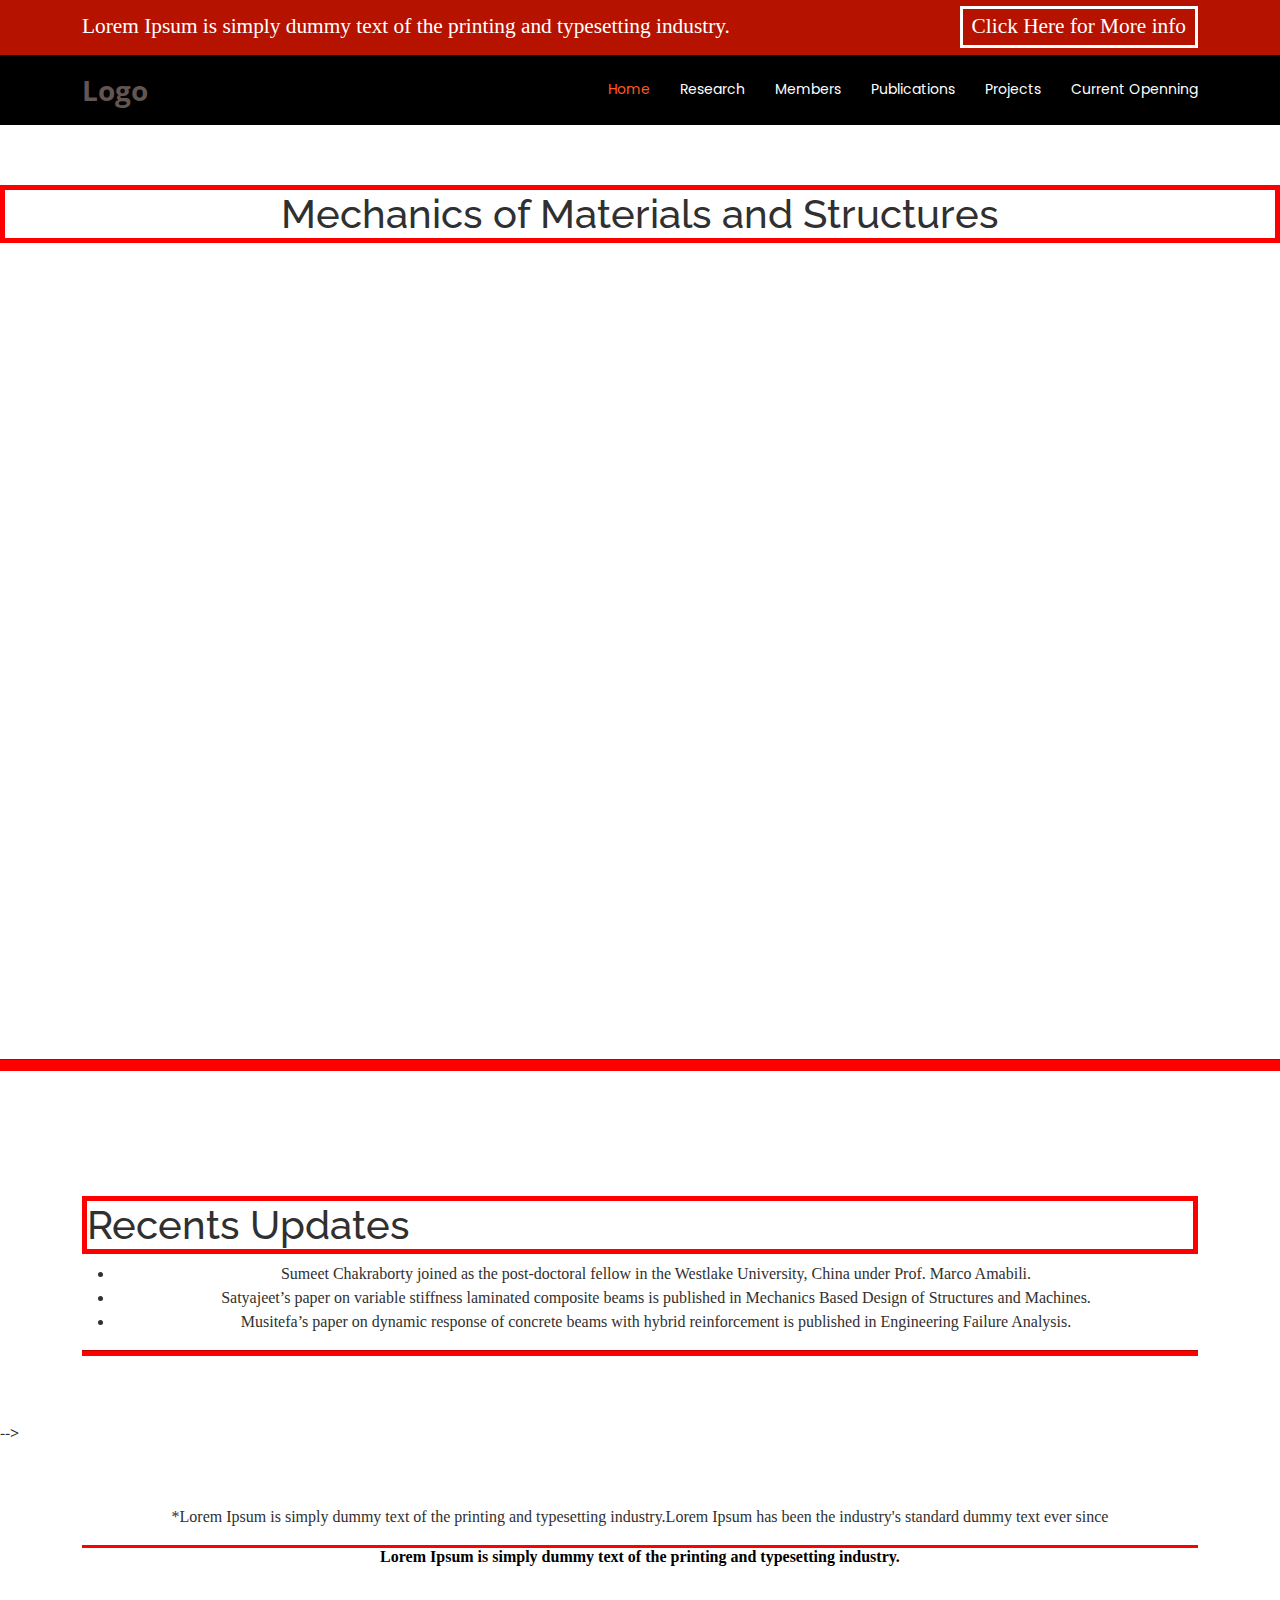
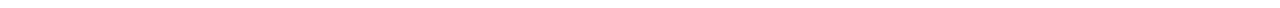
<file: index.html>
<!DOCTYPE html>
<html lang="en">

<head>
  <meta charset="utf-8">
  <meta content="width=device-width, initial-scale=1.0" name="viewport">

  <title>Demo</title>
  <meta content="" name="description">
  <meta content="" name="keywords">

  <!-- Favicons -->
<!--   <link href="img/favicon.png" rel="icon">
  <link href="img/apple-touch-icon.png" rel="apple-touch-icon">
 -->
  <!-- Google Fonts -->
  <link href="https://fonts.googleapis.com/css?family=Open+Sans:300,300i,400,400i,600,600i,700,700i|Raleway:300,300i,400,400i,500,500i,600,600i,700,700i|Poppins:300,300i,400,400i,500,500i,600,600i,700,700i" rel="stylesheet">

  <!-- Vendor CSS Files -->
  <link href="vendor/aos/aos.css" rel="stylesheet">
  <link href="vendor/bootstrap/css/bootstrap.min.css" rel="stylesheet">
  <link href="vendor/bootstrap-icons/bootstrap-icons.css" rel="stylesheet">
  <link href="vendor/boxicons/css/boxicons.min.css" rel="stylesheet">
  <link href="vendor/glightbox/css/glightbox.min.css" rel="stylesheet">
  <link href="vendor/swiper/swiper-bundle.min.css" rel="stylesheet">

  <!-- Template Main CSS File -->
  <link href="css/style.css" rel="stylesheet">


</head>

<body>

  <!-- ======= Top Bar ======= -->
  <section id="topbar" class="d-flex align-items-center">
    <div class="container d-flex justify-content-center justify-content-md-between" style="margin-top:0.3em;margin-bottom:0.3em">

      <div class="contact-info d-flex align-items-center">
     <span style="color:#fff;">Lorem Ipsum is simply dummy text of the printing and typesetting industry.</span>
      </div>

	 
      <div class="cta d-none d-md-flex align-items-center">

        <a href="#about" class="scrollto" style="border-style: solid;">Click Here for More info</a>
      </div>
    </div>
  </section>

  <!-- ======= Header ======= -->
  <header id="header" class="d-flex align-items-center">
    <div class="container d-flex align-items-center justify-content-between">

      <div class="logo">
        <h1><a href="index.html">Logo</a></h1>
  
      </div>

      <nav id="navbar" class="navbar">
        <ul>
          <li><a class="nav-link scrollto active" href="index.html">Home</a></li>
          <li><a class="nav-link scrollto" href="research.html">Research</a></li>
		     <li><a class="nav-link scrollto" href="members.html">Members</a></li>
		   <li><a class="nav-link scrollto" href="publications.html">Publications</a></li>
		   <li><a class="nav-link scrollto" href="projects.html">Projects</a></li>			
		   <li><a class="nav-link scrollto" href="current_opening.html">Current Openning</a></li>
              
        </ul>
        <i class="bi bi-list mobile-nav-toggle"></i>
      </nav><!-- .navbar -->

    </div>
  </header><!-- End Header -->

  
  <main id="main">

    <!-- ======= Why Us Section ======= -->
<section style="padding: 8 0;">
      <div class="container-fluide aos-init aos-animate" data-aos="fade-up" style="text-align:center;    font-family: Oswald;font-width:300;">
<h1 style="border: 5px solid red;">Mechanics of Materials and Structures</h1>

	      <section class="index-area-wrapper" id="home" style="padding: 8 0;" >
    <div class="single-banner bg-img" data-bg="https://images.news18.com/ibnlive/uploads/2023/05/wp-image-210-168326973216x9.jpg" style="height: 672px; background-image: url(&quot;https://people.iitism.ac.in/~download/images/defalutimage/HeritageBuilding.jpg&quot;);">
        <div class="container-fluide h-100">
            <div class="row align-items-center h-100">
                <div class="col-12 my-auto">
                    <div class="index-title">
                 
                    </div>
                    <div class="index-sub-title">
                    
                    </div>
                    <!-- <div class="index-buttons ml-auto mr-auto">
                  <a href="https://people.iitism.ac.in/~academics/assets/collaborate.html" class="btn btn-white-border mr-3">	&nbsp;	&nbsp;Notice 	&nbsp; 	&nbsp;</a>
                  <a href="https://people.iitism.ac.in/~academics/assets/register.html" class="btn btn-theme ml-3">Contact Us</a>
                  
                  </div> -->
                </div>
            </div>
        </div>
    </div>
</section>
 <div style=" color:#000;   position: relative;
    
        border: none;
        height: 12px;
        background: red;
        margin-bottom: 5px;color:#000;">
		
		<hr>
		</div>
      </div>

   
   	 

    </section>
	
	<section>
      <div class="container aos-init aos-animate" data-aos="fade-up" style="font-family: Oswald;
    ">

	      <h1 style="border: 5px solid red;">Recents Updates</h1>
	
 
<ul style="text-align:center;">
 <li>Sumeet Chakraborty joined as the post-doctoral fellow in the Westlake University, China under Prof. Marco Amabili.</li>
  <li>Satyajeet’s paper on variable stiffness laminated composite beams is published in Mechanics Based Design of Structures and Machines.</li>
  <li>Musitefa’s paper on dynamic response of concrete beams with hybrid reinforcement is published in Engineering Failure Analysis.</li>
	</ul>


 <div style=" color:#000;   position: relative;
    
        border: none;
        height: 6px;
        background: red;
        margin-bottom: 5px;color:#000;">
		
		<hr>
		</div>
      </div>

   
   	 

    </section>


<!-------

<section id="clients" class="clients" style="  background-color: rgba(241,241,241,1);">
      <div class="container aos-init aos-animate" data-aos="fade-up">

<p> Lorem Ipsum is simply dummy text of the printing and typesetting industry. Lorem Ipsum has been the industry's standard dummy text ever since the 1500s, when an unknown printer took a galley of type and scrambled it to make a type specimen book. It has survived not only five centuries,
</p>
   
  	   <div style=" color:#000;   position: relative;
    
        border: none;
        height: 3px;
        background: #000;
        color:#000;">
		
	
		
		
	
		</div>
    </section>
	
	
	


    <section id="about" class="about section-bg" style="background-color: #fff;">
      <div class="container">

        <div class="row">
          <div class="col-xl-5 col-lg-6 data-aos="fade-right">
		  
		  
		  
		  <img src="img/demoimg.png" class="img-fluid" alt="Responsive image">
		  
        
          </div>

          <div class="col-xl-7 col-lg-6 icon-boxes d-flex flex-column align-items-stretch justify-content-center py-5 px-lg-5">
         <p style="text-align:justify;">
		 Lorem Ipsum is simply dummy text of the printing and typesetting industry. Lorem Ipsum has been the industry's standard dummy text ever since the 1500s, when an unknown printer took a galley of type and scrambled it to make a type specimen book. It has survived not only five centuries, but also the leap into electronic typesetting, remaining essentially unchanged. It was popularised in the 1960s with the release of Letraset sheets containing Lorem Ipsum passages, and more recently with desktop publishing software like Aldus PageMaker including versions of Lorem Ipsum.
		 </p>

          </div>
		  
		   <div style=" color:#000;   position: relative;
    
        border: none;
        height: 3px;
        background: red;
        color:#000;">
		
	
		
		
	
		</div>
        </div>

      </div>
    </section>
	
	
	

    <section id="about" class="about section-bg">
      <div class="container">

        <div class="row">
          <div class="col-xl-5 col-lg-6 data-aos="fade-right">
 
	
	
	  <img src="img/demoimg.png" class="img-fluid" alt="Responsive image">
		  
		  
		  
          </div>

          <div class="col-xl-7 col-lg-6 icon-boxes d-flex flex-column align-items-stretch justify-content-center py-5 px-lg-5">
         
            <h3 data-aos="fade-up">Enim quis est voluptatibus aliquid consequatur fugiat</h3>
            <p data-aos="fade-up">Esse voluptas cumque vel exercitationem. Reiciendis est hic accusamus. Non ipsam et sed minima temporibus laudantium. Soluta voluptate sed facere corporis dolores excepturi. Libero laboriosam sint et id nulla tenetur. Suscipit aut voluptate.</p>

            <div class="icon-box" data-aos="fade-up">
              <div class="icon"><i class="bx bx-fingerprint"></i></div>
              <h4 class="title"><a href="">Lorem Ipsum</a></h4>
              <p class="description">Voluptatum deleniti atque corrupti quos dolores et quas molestias excepturi sint occaecati cupiditate non provident</p>
            </div>

            <div class="icon-box" data-aos="fade-up" data-aos-delay="100">
              <div class="icon"><i class="bx bx-gift"></i></div>
              <h4 class="title"><a href="">Nemo Enim</a></h4>
              <p class="description">At vero eos et accusamus et iusto odio dignissimos ducimus qui blanditiis praesentium voluptatum deleniti atque</p>
            </div>

            <div class="icon-box" data-aos="fade-up" data-aos-delay="200">
              <div class="icon"><i class="bx bx-atom"></i></div>
              <h4 class="title"><a href="">Dine Pad</a></h4>
              <p class="description">Explicabo est voluptatum asperiores consequatur magnam. Et veritatis odit. Sunt aut deserunt minus aut eligendi omnis</p>
            </div>

          </div>
		  <div style=" color:#000;   position: relative;
    
        border: none;
        height: 3px;
        background: #000;
        color:#000;">
		
	
		
		
	
		</div>
        </div>

      </div>
	  
	  
    </section>--->
	  <!-- End About Section --> -->

 <section>
      <div class="container aos-init aos-animate" data-aos="fade-up" style="font-family: Oswald;  ;
    text-align:center;">
<p>*Lorem Ipsum is simply dummy text of the printing and typesetting industry.Lorem Ipsum has been the industry's standard dummy text ever since</p>
	   <div style=" color:#000;   position: relative;
    
        border: none;
        height: 3px;
        background: red;
        color:#000;">
		
	
		
		
	
		
		
		<p style="text-align-center;"><b> Lorem Ipsum is simply dummy text of the printing and typesetting industry.</b></p>
		</div>
      </div>

   
   	 

    </section>
  </main><!-- End #main -->

  <!-- ======= Footer ======= -->
  <footer id="footer">

 

  <a href="#" class="back-to-top d-flex align-items-center justify-content-center"><i class="bi bi-arrow-up-short"></i></a>

  <!-- Vendor JS Files -->
  <script src="vendor/aos/aos.js"></script>
  <script src="vendor/bootstrap/js/bootstrap.bundle.min.js"></script>
  <script src="vendor/glightbox/js/glightbox.min.js"></script>
  <script src="vendor/isotope-layout/isotope.pkgd.min.js"></script>
  <script src="vendor/swiper/swiper-bundle.min.js"></script>
  <script src="vendor/php-email-form/validate.js"></script>

  <!-- Template Main JS File -->
  <script src="js/main.js"></script>

</body>

</html>
</file>
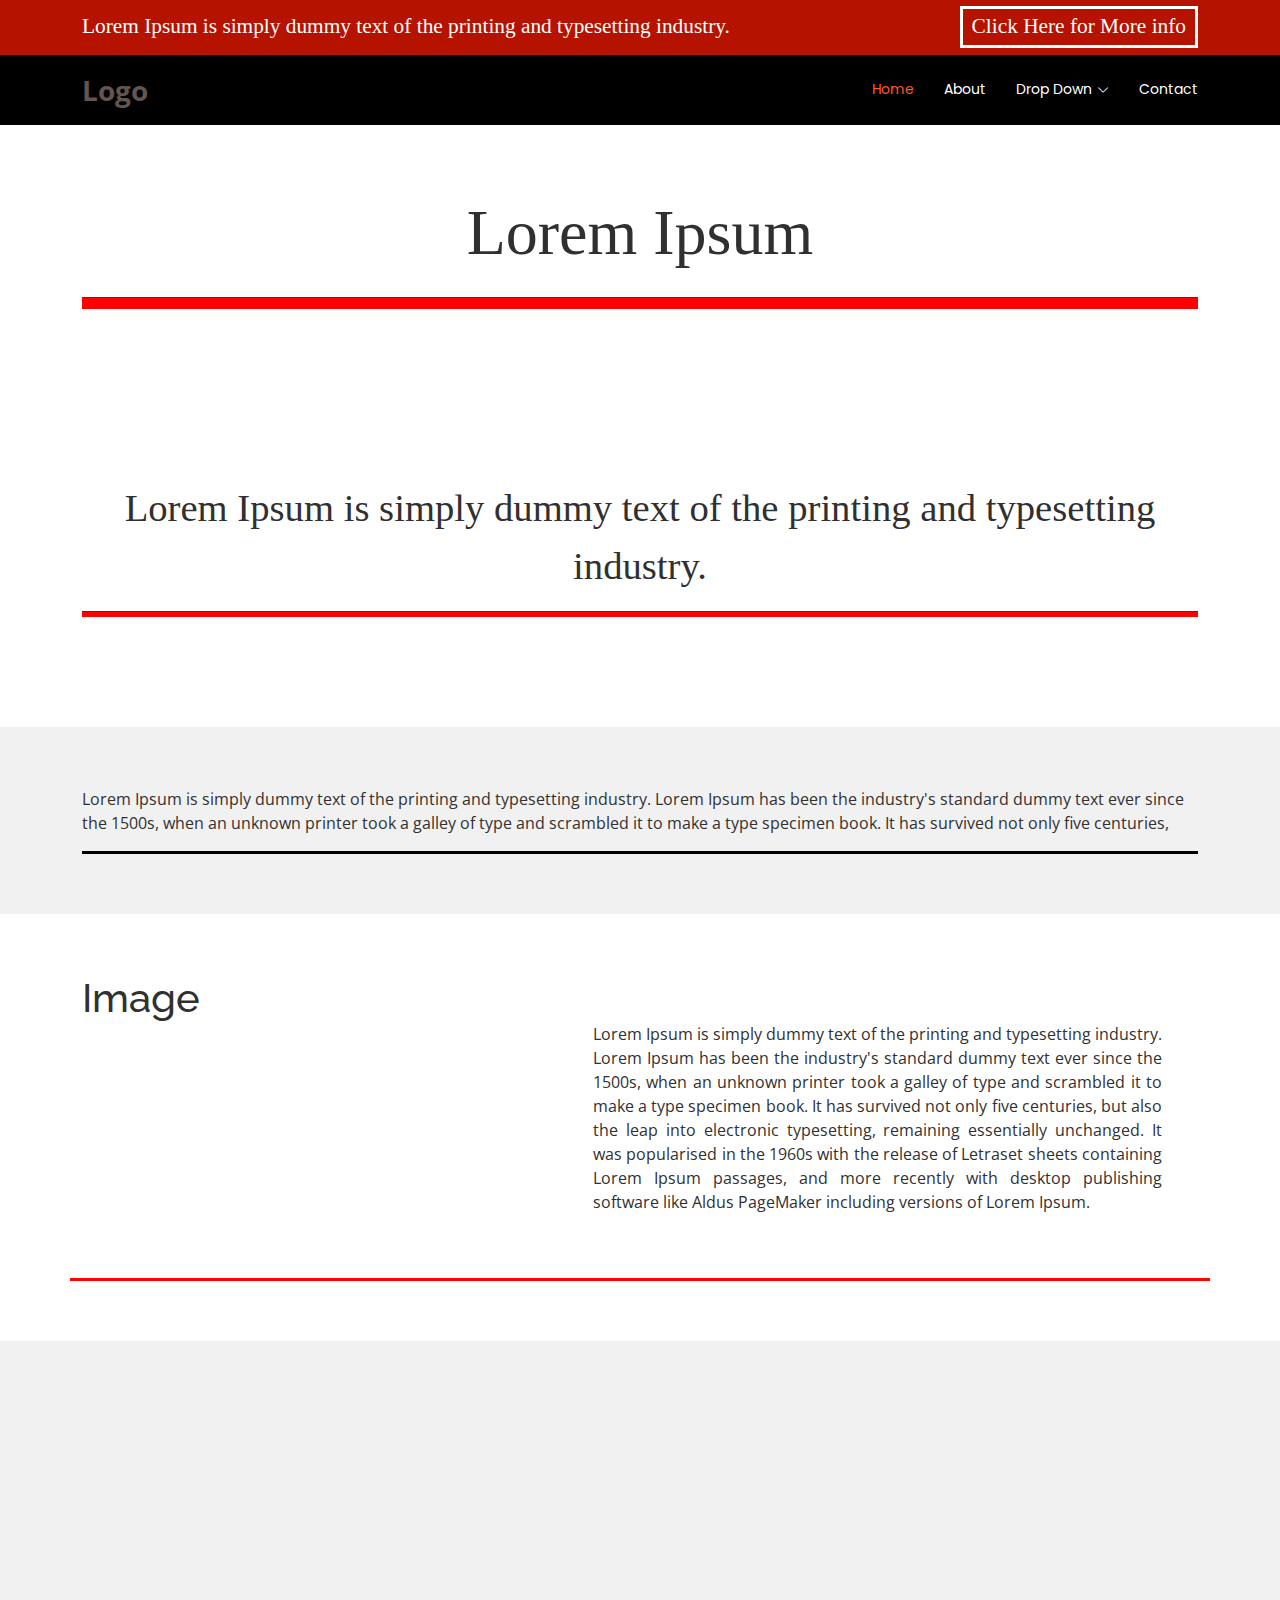
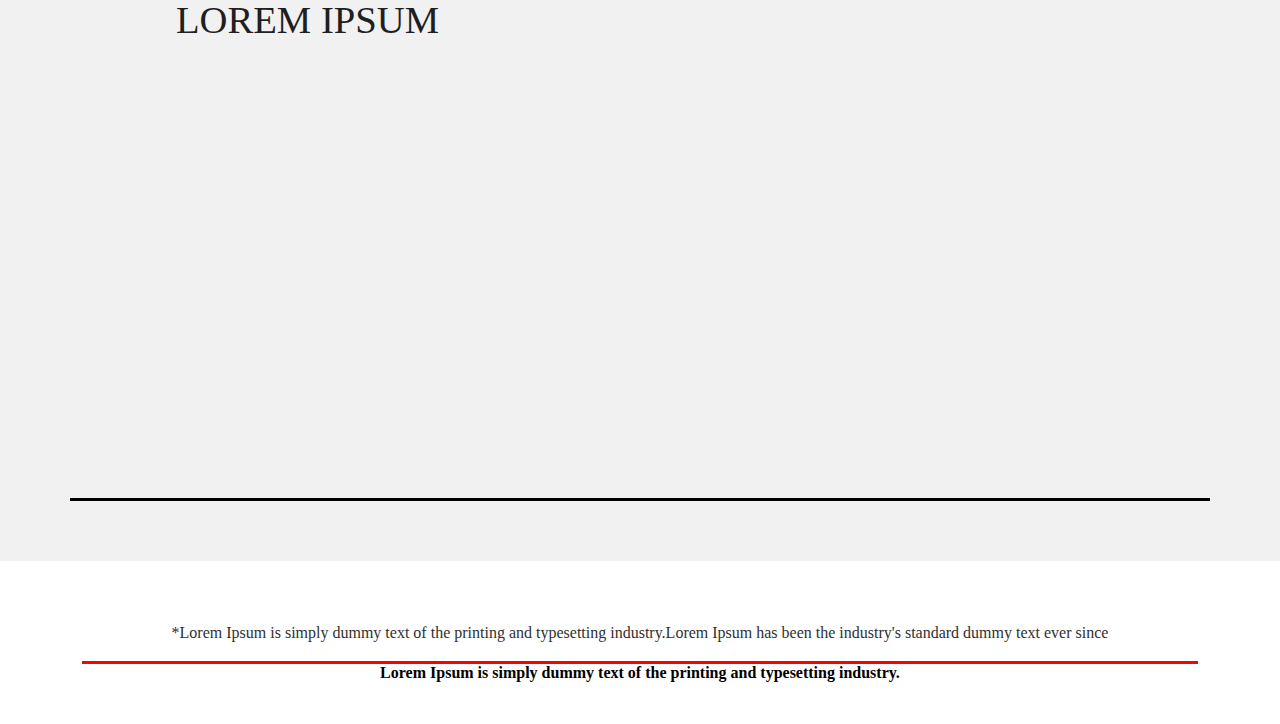
<file: index_stop.html>
<!DOCTYPE html>
<html lang="en">

<head>
  <meta charset="utf-8">
  <meta content="width=device-width, initial-scale=1.0" name="viewport">

  <title>Demo</title>
  <meta content="" name="description">
  <meta content="" name="keywords">

  <!-- Favicons -->
  <link href="img/favicon.png" rel="icon">
  <link href="img/apple-touch-icon.png" rel="apple-touch-icon">

  <!-- Google Fonts -->
  <link href="https://fonts.googleapis.com/css?family=Open+Sans:300,300i,400,400i,600,600i,700,700i|Raleway:300,300i,400,400i,500,500i,600,600i,700,700i|Poppins:300,300i,400,400i,500,500i,600,600i,700,700i" rel="stylesheet">

  <!-- Vendor CSS Files -->
  <link href="vendor/aos/aos.css" rel="stylesheet">
  <link href="vendor/bootstrap/css/bootstrap.min.css" rel="stylesheet">
  <link href="vendor/bootstrap-icons/bootstrap-icons.css" rel="stylesheet">
  <link href="vendor/boxicons/css/boxicons.min.css" rel="stylesheet">
  <link href="vendor/glightbox/css/glightbox.min.css" rel="stylesheet">
  <link href="vendor/swiper/swiper-bundle.min.css" rel="stylesheet">

  <!-- Template Main CSS File -->
  <link href="css/style.css" rel="stylesheet">


</head>

<body>

  <!-- ======= Top Bar ======= -->
  <section id="topbar" class="d-flex align-items-center">
    <div class="container d-flex justify-content-center justify-content-md-between" style="margin-top:0.3em;margin-bottom:0.3em">

      <div class="contact-info d-flex align-items-center">
     <span style="color:#fff;">Lorem Ipsum is simply dummy text of the printing and typesetting industry.</span>
      </div>

	 
      <div class="cta d-none d-md-flex align-items-center">

        <a href="#about" class="scrollto" style="border-style: solid;">Click Here for More info</a>
      </div>
    </div>
  </section>

  <!-- ======= Header ======= -->
  <header id="header" class="d-flex align-items-center">
    <div class="container d-flex align-items-center justify-content-between">

      <div class="logo">
        <h1><a href="index.html">Logo</a></h1>
  
      </div>

      <nav id="navbar" class="navbar">
        <ul>
          <li><a class="nav-link scrollto active" href="">Home</a></li>
          <li><a class="nav-link scrollto" href="">About</a></li>
       
          <li class="dropdown"><a href="#"><span>Drop Down</span> <i class="bi bi-chevron-down"></i></a>
            <ul>
              <li><a href="#">Drop Down 1</a></li>
              <li class="dropdown"><a href="#"><span>Deep Drop Down</span> <i class="bi bi-chevron-right"></i></a>
                <ul>
                  <li><a href="#">Deep Drop Down 1</a></li>
                  <li><a href="#">Deep Drop Down 2</a></li>
                  <li><a href="#">Deep Drop Down 3</a></li>
                  <li><a href="#">Deep Drop Down 4</a></li>
                  <li><a href="#">Deep Drop Down 5</a></li>
                </ul>
              </li>
              <li><a href="#">Drop Down 2</a></li>
              <li><a href="#">Drop Down 3</a></li>
              <li><a href="#">Drop Down 4</a></li>
            </ul>
          </li>
          <li><a class="nav-link scrollto" href="">Contact</a></li>
        </ul>
        <i class="bi bi-list mobile-nav-toggle"></i>
      </nav><!-- .navbar -->

    </div>
  </header><!-- End Header -->



  <main id="main">

    <!-- ======= Why Us Section ======= -->
<section>
      <div class="container aos-init aos-animate" data-aos="fade-up" style="font-size: 48pt;text-align:center;    font-family: Oswald;font-width:300;">
Lorem Ipsum
 <div style=" color:#000;   position: relative;
    
        border: none;
        height: 12px;
        background: red;
        margin-bottom: 50px;color:#000;">
		
		<hr>
		</div>
      </div>

   
   	 

    </section>
	
	<section>
      <div class="container aos-init aos-animate" data-aos="fade-up" style="font-family: Oswald;    font-size: 29pt;
    text-align:center;">
<p>Lorem Ipsum is simply dummy text of the printing and typesetting industry.</p>
 <div style=" color:#000;   position: relative;
    
        border: none;
        height: 6px;
        background: red;
        margin-bottom: 50px;color:#000;">
		
		<hr>
		</div>
      </div>

   
   	 

    </section>




<section id="clients" class="clients" style="  background-color: rgba(241,241,241,1);">
      <div class="container aos-init aos-animate" data-aos="fade-up">

<p> Lorem Ipsum is simply dummy text of the printing and typesetting industry. Lorem Ipsum has been the industry's standard dummy text ever since the 1500s, when an unknown printer took a galley of type and scrambled it to make a type specimen book. It has survived not only five centuries,
</p>
   
  	   <div style=" color:#000;   position: relative;
    
        border: none;
        height: 3px;
        background: #000;
        color:#000;">
		
	
		
		
	
		</div>
    </section>
	
	
	


    <section id="about" class="about section-bg" style="background-color: #fff;">
      <div class="container">

        <div class="row">
          <div class="col-xl-5 col-lg-6 data-aos="fade-right">
        <h1 style=""> Image</h1>
          </div>

          <div class="col-xl-7 col-lg-6 icon-boxes d-flex flex-column align-items-stretch justify-content-center py-5 px-lg-5">
         <p style="text-align:justify;">
		 Lorem Ipsum is simply dummy text of the printing and typesetting industry. Lorem Ipsum has been the industry's standard dummy text ever since the 1500s, when an unknown printer took a galley of type and scrambled it to make a type specimen book. It has survived not only five centuries, but also the leap into electronic typesetting, remaining essentially unchanged. It was popularised in the 1960s with the release of Letraset sheets containing Lorem Ipsum passages, and more recently with desktop publishing software like Aldus PageMaker including versions of Lorem Ipsum.
		 </p>

          </div>
		  
		   <div style=" color:#000;   position: relative;
    
        border: none;
        height: 3px;
        background: red;
        color:#000;">
		
	
		
		
	
		</div>
        </div>

      </div>
    </section><!-- End About Section -->
	
	
	
    <!-- ======= About Section ======= -->
    <section id="about" class="about section-bg">
      <div class="container">

        <div class="row">
          <div class="col-xl-5 col-lg-6 data-aos="fade-right">
        <h1 style="text-align:center;margin-top:15vw;font-family: Oswald;
    font-size: 29pt;
    line-height: 1.42;
    font-weight: 300;
    color: rgba(31,31,31,1);
 
    text-transform: uppercase;"> Lorem Ipsum</h1>
          </div>

          <div class="col-xl-7 col-lg-6 icon-boxes d-flex flex-column align-items-stretch justify-content-center py-5 px-lg-5">
         
            <h3 data-aos="fade-up">Enim quis est voluptatibus aliquid consequatur fugiat</h3>
            <p data-aos="fade-up">Esse voluptas cumque vel exercitationem. Reiciendis est hic accusamus. Non ipsam et sed minima temporibus laudantium. Soluta voluptate sed facere corporis dolores excepturi. Libero laboriosam sint et id nulla tenetur. Suscipit aut voluptate.</p>

            <div class="icon-box" data-aos="fade-up">
              <div class="icon"><i class="bx bx-fingerprint"></i></div>
              <h4 class="title"><a href="">Lorem Ipsum</a></h4>
              <p class="description">Voluptatum deleniti atque corrupti quos dolores et quas molestias excepturi sint occaecati cupiditate non provident</p>
            </div>

            <div class="icon-box" data-aos="fade-up" data-aos-delay="100">
              <div class="icon"><i class="bx bx-gift"></i></div>
              <h4 class="title"><a href="">Nemo Enim</a></h4>
              <p class="description">At vero eos et accusamus et iusto odio dignissimos ducimus qui blanditiis praesentium voluptatum deleniti atque</p>
            </div>

            <div class="icon-box" data-aos="fade-up" data-aos-delay="200">
              <div class="icon"><i class="bx bx-atom"></i></div>
              <h4 class="title"><a href="">Dine Pad</a></h4>
              <p class="description">Explicabo est voluptatum asperiores consequatur magnam. Et veritatis odit. Sunt aut deserunt minus aut eligendi omnis</p>
            </div>

          </div>
		  <div style=" color:#000;   position: relative;
    
        border: none;
        height: 3px;
        background: #000;
        color:#000;">
		
	
		
		
	
		</div>
        </div>

      </div>
	  
	  
    </section><!-- End About Section -->

 <section>
      <div class="container aos-init aos-animate" data-aos="fade-up" style="font-family: Oswald;  ;
    text-align:center;">
<p>*Lorem Ipsum is simply dummy text of the printing and typesetting industry.Lorem Ipsum has been the industry's standard dummy text ever since</p>
	   <div style=" color:#000;   position: relative;
    
        border: none;
        height: 3px;
        background: red;
        color:#000;">
		
	
		
		
	
		
		
		<p style="text-align-center;"><b> Lorem Ipsum is simply dummy text of the printing and typesetting industry.</b></p>
		</div>
      </div>

   
   	 

    </section>
  </main><!-- End #main -->

  <!-- ======= Footer ======= -->
  <footer id="footer">

 

  <a href="#" class="back-to-top d-flex align-items-center justify-content-center"><i class="bi bi-arrow-up-short"></i></a>

  <!-- Vendor JS Files -->
  <script src="vendor/aos/aos.js"></script>
  <script src="vendor/bootstrap/js/bootstrap.bundle.min.js"></script>
  <script src="vendor/glightbox/js/glightbox.min.js"></script>
  <script src="vendor/isotope-layout/isotope.pkgd.min.js"></script>
  <script src="vendor/swiper/swiper-bundle.min.js"></script>
  <script src="vendor/php-email-form/validate.js"></script>

  <!-- Template Main JS File -->
  <script src="js/main.js"></script>

</body>

</html>
</file>
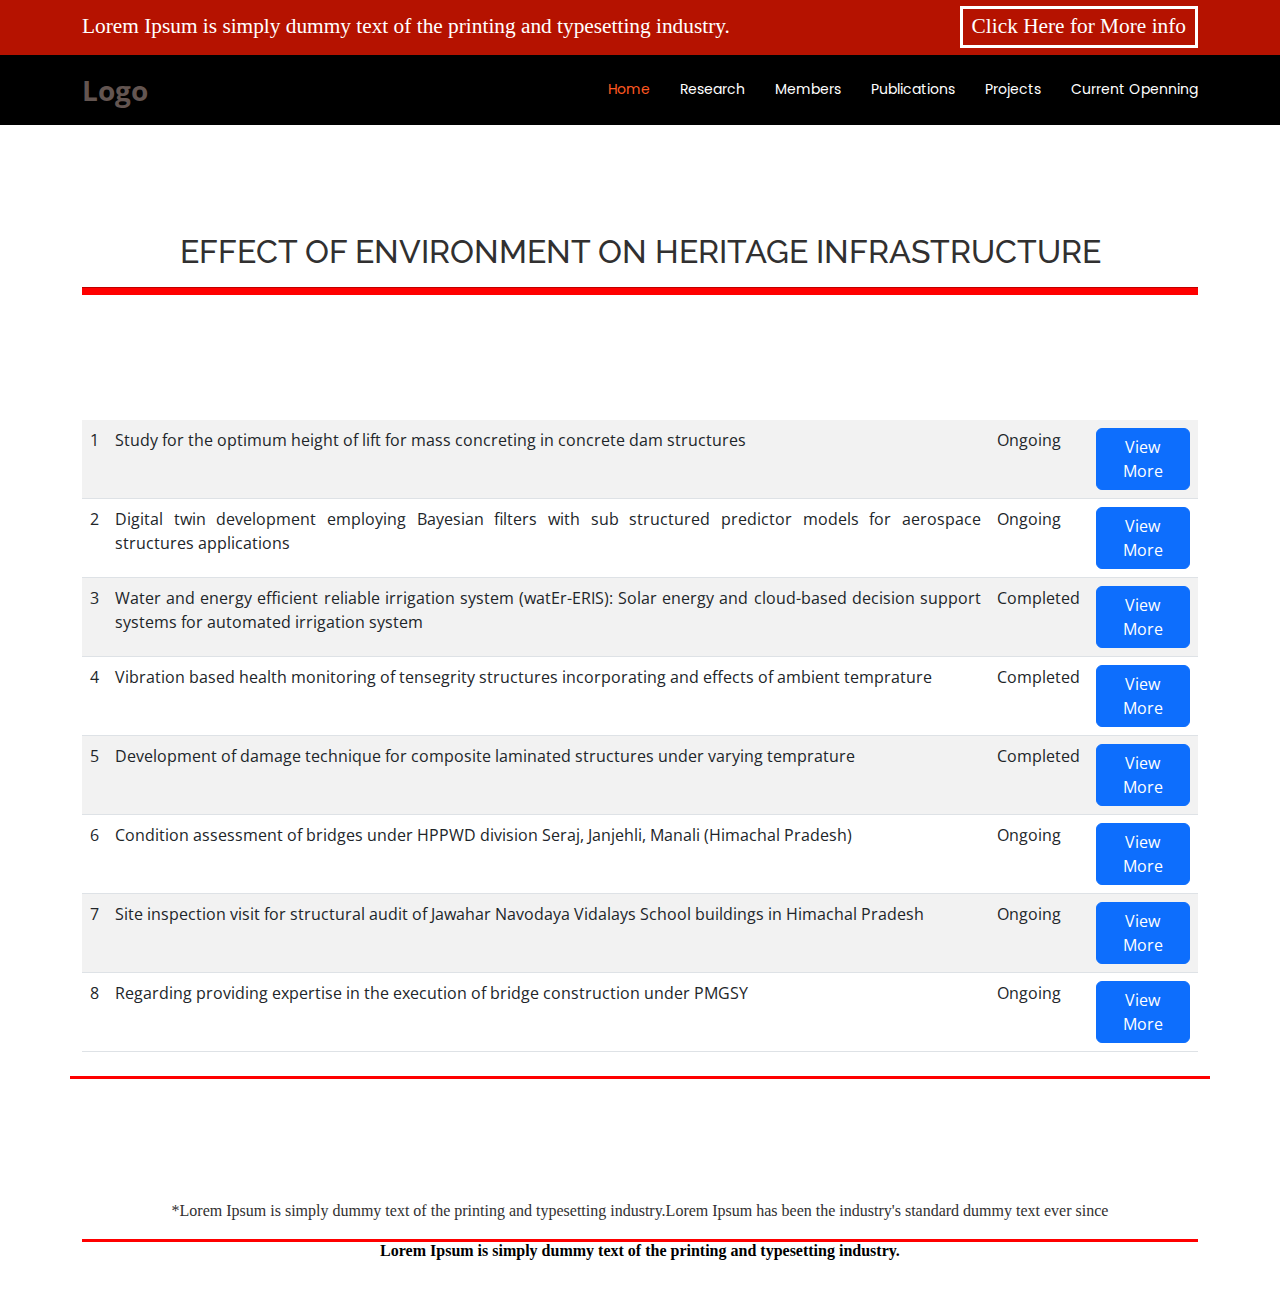
<file: projects.html>
<!DOCTYPE html>
<html lang="en">

<head>
  <meta charset="utf-8">
  <meta content="width=device-width, initial-scale=1.0" name="viewport">

  <title>Demo</title>
  <meta content="" name="description">
  <meta content="" name="keywords">

  <!-- Favicons -->
<!--   <link href="img/favicon.png" rel="icon">
  <link href="img/apple-touch-icon.png" rel="apple-touch-icon">
 -->
  <!-- Google Fonts -->
  <link href="https://fonts.googleapis.com/css?family=Open+Sans:300,300i,400,400i,600,600i,700,700i|Raleway:300,300i,400,400i,500,500i,600,600i,700,700i|Poppins:300,300i,400,400i,500,500i,600,600i,700,700i" rel="stylesheet">

  <!-- Vendor CSS Files -->
  <link href="vendor/aos/aos.css" rel="stylesheet">
  <link href="vendor/bootstrap/css/bootstrap.min.css" rel="stylesheet">
  <link href="vendor/bootstrap-icons/bootstrap-icons.css" rel="stylesheet">
  <link href="vendor/boxicons/css/boxicons.min.css" rel="stylesheet">
  <link href="vendor/glightbox/css/glightbox.min.css" rel="stylesheet">
  <link href="vendor/swiper/swiper-bundle.min.css" rel="stylesheet">

  <!-- Template Main CSS File -->
  <link href="css/style.css" rel="stylesheet">


</head>

<body>

  <!-- ======= Top Bar ======= -->
  <section id="topbar" class="d-flex align-items-center">
    <div class="container d-flex justify-content-center justify-content-md-between" style="margin-top:0.3em;margin-bottom:0.3em">

      <div class="contact-info d-flex align-items-center">
     <span style="color:#fff;">Lorem Ipsum is simply dummy text of the printing and typesetting industry.</span>
      </div>

	 
      <div class="cta d-none d-md-flex align-items-center">

        <a href="#about" class="scrollto" style="border-style: solid;">Click Here for More info</a>
      </div>
    </div>
  </section>

  <!-- ======= Header ======= -->
  <header id="header" class="d-flex align-items-center">
    <div class="container d-flex align-items-center justify-content-between">

      <div class="logo">
        <h1><a href="index.html">Logo</a></h1>
  
      </div>

      <nav id="navbar" class="navbar">
        <ul>
          <li><a class="nav-link scrollto active" href="index.php">Home</a></li>
          <li><a class="nav-link scrollto" href="research.php">Research</a></li>
		     <li><a class="nav-link scrollto" href="members.php">Members</a></li>
		   <li><a class="nav-link scrollto" href="publications.php">Publications</a></li>
		   <li><a class="nav-link scrollto" href="projects.php">Projects</a></li>			
		   <li><a class="nav-link scrollto" href="current_opening.php">Current Openning</a></li>
       

       
        </ul>
        <i class="bi bi-list mobile-nav-toggle"></i>
      </nav><!-- .navbar -->

    </div>
  </header><!-- End Header -->

  
  
  <main id="main">

    <!-- ======= Why Us Section ======= -->
	
	<br><br>
<section>
      <div class="container aos-init aos-animate" data-aos="fade-up" style="text-align:center;    font-family: Oswald;font-width:300;">
<h2>EFFECT OF ENVIRONMENT ON HERITAGE INFRASTRUCTURE</h2>
 <div style=" color:#000;   position: relative;
    
        border: none;
        height: 8px;
        background: red;
        margin-bottom: 5px;color:#000;">
		
		<hr>
		</div>
      </div>

   
   	 

    </section>
	

	


    <section id="about" class="about section-bg" style="background-color: #fff;">
      <div class="container">

        <div class="row">
          <div class="col-12 col-lg-12 data-aos="fade-right">
   
		




<table class="table table-striped"> 
                                            <tbody>
                                                                                                                                                <tr>
                                                    <td>1</td>
                                                    <td style="text-align: justify;">Study for the optimum height of lift for mass concreting in concrete dam structures</td>
                                                    <td>Ongoing</td>
                                                    <td>
                                                    <button type="button" class="btn btn-primary myLargeModalLabel" data-toggle="modal" data-target=".bd-example-modal-lg" onclick="project_fdetails(17)">View More</button>
                                                    </td>
                                                </tr>
                                                                                                <tr>
                                                    <td>2</td>
                                                    <td style="text-align: justify;">Digital twin development employing Bayesian filters with sub structured predictor models for aerospace structures applications</td>
                                                    <td>Ongoing</td>
                                                    <td>
                                                    <button type="button" class="btn btn-primary myLargeModalLabel" data-toggle="modal" data-target=".bd-example-modal-lg" onclick="project_fdetails(18)">View More</button>
                                                    </td>
                                                </tr>
                                                                                                <tr>
                                                    <td>3</td>
                                                    <td style="text-align: justify;">Water and energy efficient reliable irrigation system (watEr-ERIS): Solar energy and cloud-based decision support systems for automated irrigation system</td>
                                                    <td>Completed</td>
                                                    <td>
                                                    <button type="button" class="btn btn-primary myLargeModalLabel" data-toggle="modal" data-target=".bd-example-modal-lg" onclick="project_fdetails(35)">View More</button>
                                                    </td>
                                                </tr>
                                                                                                <tr>
                                                    <td>4</td>
                                                    <td style="text-align: justify;">Vibration based health monitoring of tensegrity structures incorporating and effects of ambient temprature</td>
                                                    <td>Completed</td>
                                                    <td>
                                                    <button type="button" class="btn btn-primary myLargeModalLabel" data-toggle="modal" data-target=".bd-example-modal-lg" onclick="project_fdetails(36)">View More</button>
                                                    </td>
                                                </tr>
                                                                                                <tr>
                                                    <td>5</td>
                                                    <td style="text-align: justify;">Development of damage technique for composite laminated structures under varying temprature</td>
                                                    <td>Completed</td>
                                                    <td>
                                                    <button type="button" class="btn btn-primary myLargeModalLabel" data-toggle="modal" data-target=".bd-example-modal-lg" onclick="project_fdetails(37)">View More</button>
                                                    </td>
                                                </tr>
                                                                                                <tr>
                                                    <td>6</td>
                                                    <td style="text-align: justify;">Condition assessment of bridges under HPPWD division Seraj, Janjehli, Manali (Himachal Pradesh)</td>
                                                    <td>Ongoing</td>
                                                    <td>
                                                    <button type="button" class="btn btn-primary myLargeModalLabel" data-toggle="modal" data-target=".bd-example-modal-lg" onclick="project_fdetails(43)">View More</button>
                                                    </td>
                                                </tr>
                                                                                                <tr>
                                                    <td>7</td>
                                                    <td style="text-align: justify;">Site inspection visit for structural audit of Jawahar Navodaya Vidalays School buildings in Himachal Pradesh</td>
                                                    <td>Ongoing</td>
                                                    <td>
                                                    <button type="button" class="btn btn-primary myLargeModalLabel" data-toggle="modal" data-target=".bd-example-modal-lg" onclick="project_fdetails(45)">View More</button>
                                                    </td>
                                                </tr>
                                                                                                <tr>
                                                    <td>8</td>
                                                    <td style="text-align: justify;">Regarding providing expertise in the execution of bridge construction under PMGSY</td>
                                                    <td>Ongoing</td>
                                                    <td>
                                                    <button type="button" class="btn btn-primary myLargeModalLabel" data-toggle="modal" data-target=".bd-example-modal-lg" onclick="project_fdetails(46)">View More</button>
                                                    </td>
                                                </tr>
                                                                                            </tbody>
                                        </table>
          </div>

       
		 
		  
		   <div style=" color:#000;   position: relative;
    
        border: none;
        height: 3px;
        background: red;
        color:#000;margin-top:0.5em;">
		
	
		
		
	
		</div>
        </div>

      </div>
    </section>
	
	

	
	
	
	
 <section>
      <div class="container aos-init aos-animate" data-aos="fade-up" style="font-family: Oswald;  ;
    text-align:center;">
<p>*Lorem Ipsum is simply dummy text of the printing and typesetting industry.Lorem Ipsum has been the industry's standard dummy text ever since</p>
	   <div style=" color:#000;   position: relative;
    
        border: none;
        height: 3px;
        background: red;
        color:#000;">
		
	
		
		
	
		
		
		<p style="text-align-center;"><b> Lorem Ipsum is simply dummy text of the printing and typesetting industry.</b></p>
		</div>
      </div>

   
   	 

    </section>
  </main><!-- End #main -->

  <!-- ======= Footer ======= -->
  <footer id="footer">

 

  <a href="#" class="back-to-top d-flex align-items-center justify-content-center"><i class="bi bi-arrow-up-short"></i></a>

  <!-- Vendor JS Files -->
  <script src="vendor/aos/aos.js"></script>
  <script src="vendor/bootstrap/js/bootstrap.bundle.min.js"></script>
  <script src="vendor/glightbox/js/glightbox.min.js"></script>
  <script src="vendor/isotope-layout/isotope.pkgd.min.js"></script>
  <script src="vendor/swiper/swiper-bundle.min.js"></script>
  <script src="vendor/php-email-form/validate.js"></script>

  <!-- Template Main JS File -->
  <script src="js/main.js"></script>

</body>

</html>
</file>
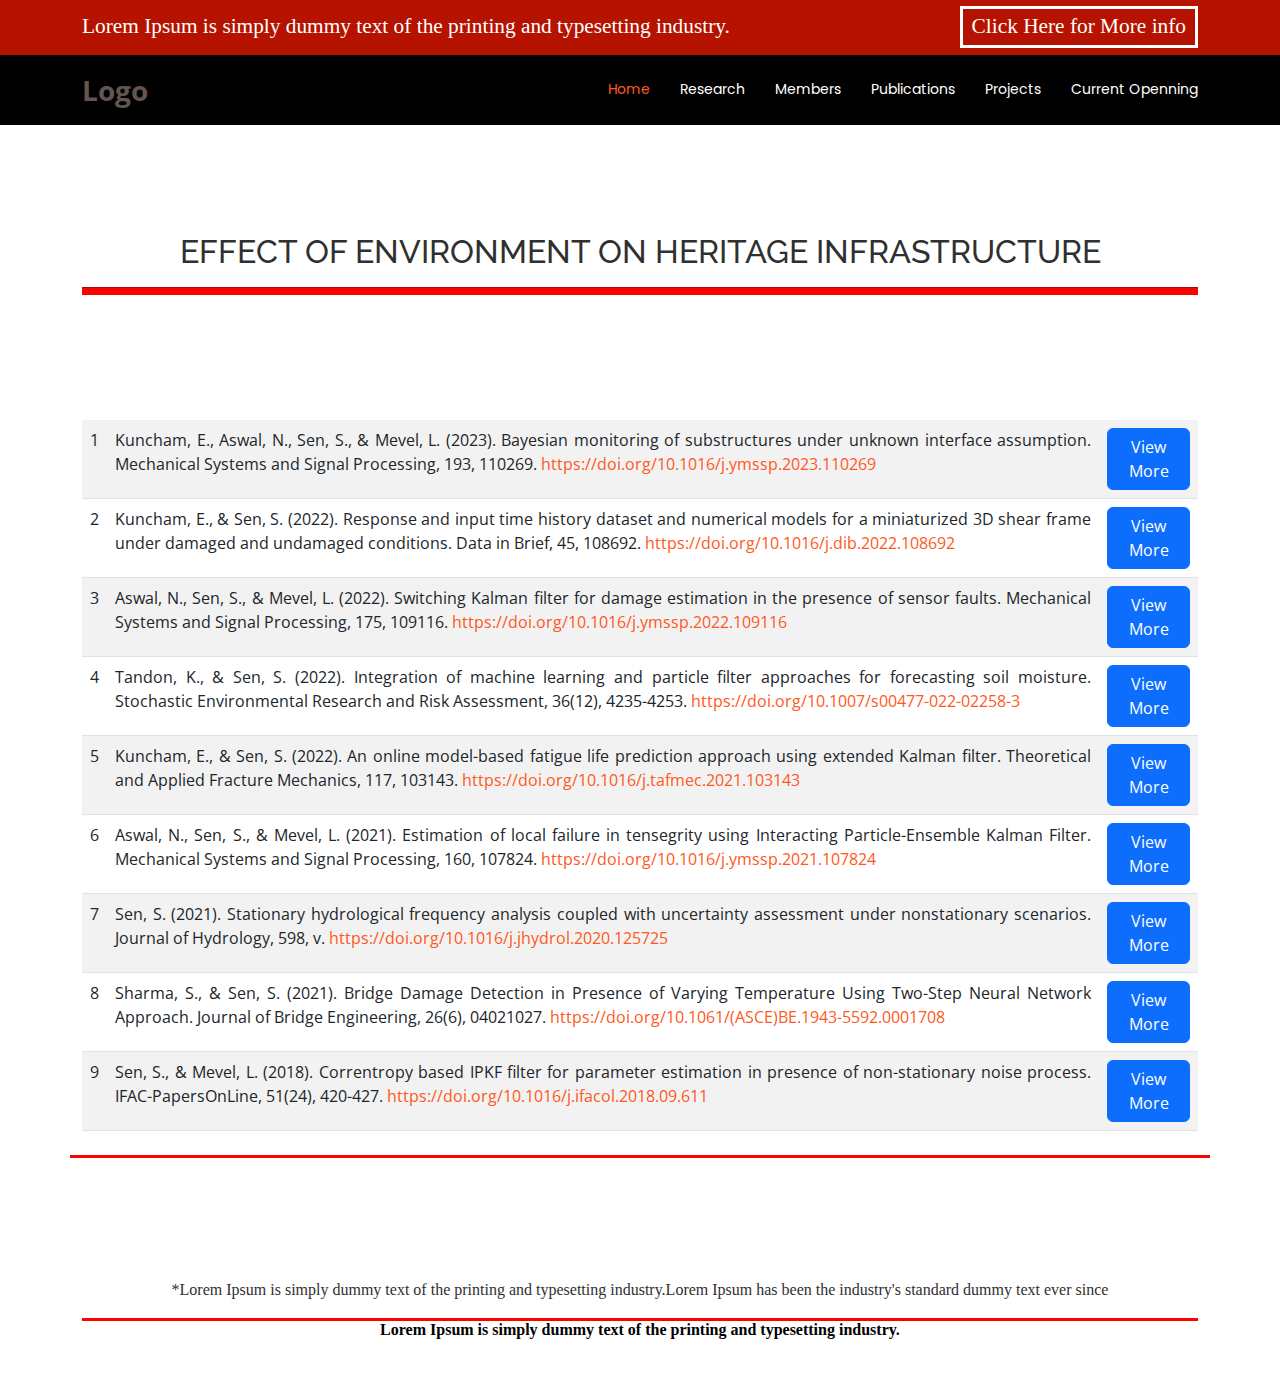
<file: publications.html>
<!DOCTYPE html>
<html lang="en">

<head>
  <meta charset="utf-8">
  <meta content="width=device-width, initial-scale=1.0" name="viewport">

  <title>Demo</title>
  <meta content="" name="description">
  <meta content="" name="keywords">

  <!-- Favicons -->
<!--   <link href="img/favicon.png" rel="icon">
  <link href="img/apple-touch-icon.png" rel="apple-touch-icon">
 -->
  <!-- Google Fonts -->
  <link href="https://fonts.googleapis.com/css?family=Open+Sans:300,300i,400,400i,600,600i,700,700i|Raleway:300,300i,400,400i,500,500i,600,600i,700,700i|Poppins:300,300i,400,400i,500,500i,600,600i,700,700i" rel="stylesheet">

  <!-- Vendor CSS Files -->
  <link href="vendor/aos/aos.css" rel="stylesheet">
  <link href="vendor/bootstrap/css/bootstrap.min.css" rel="stylesheet">
  <link href="vendor/bootstrap-icons/bootstrap-icons.css" rel="stylesheet">
  <link href="vendor/boxicons/css/boxicons.min.css" rel="stylesheet">
  <link href="vendor/glightbox/css/glightbox.min.css" rel="stylesheet">
  <link href="vendor/swiper/swiper-bundle.min.css" rel="stylesheet">

  <!-- Template Main CSS File -->
  <link href="css/style.css" rel="stylesheet">


</head>

<body>

  <!-- ======= Top Bar ======= -->
  <section id="topbar" class="d-flex align-items-center">
    <div class="container d-flex justify-content-center justify-content-md-between" style="margin-top:0.3em;margin-bottom:0.3em">

      <div class="contact-info d-flex align-items-center">
     <span style="color:#fff;">Lorem Ipsum is simply dummy text of the printing and typesetting industry.</span>
      </div>

	 
      <div class="cta d-none d-md-flex align-items-center">

        <a href="#about" class="scrollto" style="border-style: solid;">Click Here for More info</a>
      </div>
    </div>
  </section>

  <!-- ======= Header ======= -->
  <header id="header" class="d-flex align-items-center">
    <div class="container d-flex align-items-center justify-content-between">

      <div class="logo">
        <h1><a href="index.html">Logo</a></h1>
  
      </div>

      <nav id="navbar" class="navbar">
        <ul>
          <li><a class="nav-link scrollto active" href="index.php">Home</a></li>
          <li><a class="nav-link scrollto" href="research.php">Research</a></li>
		     <li><a class="nav-link scrollto" href="members.php">Members</a></li>
		   <li><a class="nav-link scrollto" href="publications.php">Publications</a></li>
		   <li><a class="nav-link scrollto" href="projects.php">Projects</a></li>			
		   <li><a class="nav-link scrollto" href="current_opening.php">Current Openning</a></li>
       

       
        </ul>
        <i class="bi bi-list mobile-nav-toggle"></i>
      </nav><!-- .navbar -->

    </div>
  </header><!-- End Header -->

  
  
  <main id="main">

    <!-- ======= Why Us Section ======= -->
	
	<br><br>
<section>
      <div class="container aos-init aos-animate" data-aos="fade-up" style="text-align:center;    font-family: Oswald;font-width:300;">
<h2>EFFECT OF ENVIRONMENT ON HERITAGE INFRASTRUCTURE</h2>
 <div style=" color:#000;   position: relative;
    
        border: none;
        height: 8px;
        background: red;
        margin-bottom: 5px;color:#000;">
		
		<hr>
		</div>
      </div>

   
   	 

    </section>
	

	


    <section id="about" class="about section-bg" style="background-color: #fff;">
      <div class="container">

        <div class="row">
          <div class="col-12 col-lg-12 data-aos="fade-right">
   
		




<table class="table table-striped"> 
                                    <tbody>
                                                                                <tr>
                                            <td>1</td>
                                             
                                            <td style="text-align: justify;">Kuncham, E., Aswal, N., Sen, S., &amp; Mevel, L. (2023). Bayesian monitoring of substructures under unknown interface assumption. Mechanical Systems and Signal Processing, 193, 110269. <a href="https://doi.org/10.1016/j.ymssp.2023.110269" target="_blank">https://doi.org/10.1016/j.ymssp.2023.110269</a></td>
                                                                                            <td><a href="https://scene.iitmandi.ac.in/pages/publication/publication_details/91" class="btn btn-primary">View More</a></td>
                                                                                    </tr>
                                                                                <tr>
                                            <td>2</td>
                                             
                                            <td style="text-align: justify;">Kuncham, E., &amp; Sen, S. (2022). Response and input time history dataset and numerical models for a miniaturized 3D shear frame under damaged and undamaged conditions. Data in Brief, 45, 108692. <a href="https://doi.org/10.1016/j.dib.2022.108692" target="_blank">https://doi.org/10.1016/j.dib.2022.108692</a></td>
                                                                                            <td><a href="https://scene.iitmandi.ac.in/pages/publication/publication_details/82" class="btn btn-primary">View More</a></td>
                                                                                    </tr>
                                                                                <tr>
                                            <td>3</td>
                                             
                                            <td style="text-align: justify;">Aswal, N., Sen, S., &amp; Mevel, L. (2022). Switching Kalman filter for damage estimation in the presence of sensor faults. Mechanical Systems and Signal Processing, 175, 109116. <a href="https://doi.org/10.1016/j.ymssp.2022.109116" target="_blank">https://doi.org/10.1016/j.ymssp.2022.109116</a></td>
                                                                                            <td><a href="https://scene.iitmandi.ac.in/pages/publication/publication_details/83" class="btn btn-primary">View More</a></td>
                                                                                    </tr>
                                                                                <tr>
                                            <td>4</td>
                                             
                                            <td style="text-align: justify;">Tandon, K., &amp; Sen, S. (2022). Integration of machine learning and particle filter approaches for forecasting soil moisture. Stochastic Environmental Research and Risk Assessment, 36(12), 4235-4253. <a href="https://doi.org/10.1007/s00477-022-02258-3" target="_blank">https://doi.org/10.1007/s00477-022-02258-3</a></td>
                                                                                            <td><a href="https://scene.iitmandi.ac.in/pages/publication/publication_details/81" class="btn btn-primary">View More</a></td>
                                                                                    </tr>
                                                                                <tr>
                                            <td>5</td>
                                             
                                            <td style="text-align: justify;">Kuncham, E., &amp; Sen, S. (2022). An online model-based fatigue life prediction approach using extended Kalman filter. Theoretical and Applied Fracture Mechanics, 117, 103143. <a href="https://doi.org/10.1016/j.tafmec.2021.103143" target="_blank">https://doi.org/10.1016/j.tafmec.2021.103143</a></td>
                                                                                            <td><a href="https://scene.iitmandi.ac.in/pages/publication/publication_details/84" class="btn btn-primary">View More</a></td>
                                                                                    </tr>
                                                                                <tr>
                                            <td>6</td>
                                             
                                            <td style="text-align: justify;">Aswal, N., Sen, S., &amp; Mevel, L. (2021). Estimation of local failure in tensegrity using Interacting Particle-Ensemble Kalman Filter. Mechanical Systems and Signal Processing, 160, 107824. <a href="https://doi.org/10.1016/j.ymssp.2021.107824" target="_blank">https://doi.org/10.1016/j.ymssp.2021.107824</a></td>
                                                                                            <td><a href="https://scene.iitmandi.ac.in/pages/publication/publication_details/85" class="btn btn-primary">View More</a></td>
                                                                                    </tr>
                                                                                <tr>
                                            <td>7</td>
                                             
                                            <td style="text-align: justify;">Sen, S. (2021). Stationary hydrological frequency analysis coupled with uncertainty assessment under nonstationary scenarios. Journal of Hydrology, 598, v. <a href="https://doi.org/10.1016/j.jhydrol.2020.125725" target="_blank">https://doi.org/10.1016/j.jhydrol.2020.125725</a></td>
                                                                                            <td><a href="https://scene.iitmandi.ac.in/pages/publication/publication_details/86" class="btn btn-primary">View More</a></td>
                                                                                    </tr>
                                                                                <tr>
                                            <td>8</td>
                                             
                                            <td style="text-align: justify;">Sharma, S., &amp; Sen, S. (2021). Bridge Damage Detection in Presence of Varying Temperature Using Two-Step Neural Network Approach. Journal of Bridge Engineering, 26(6), 04021027. <a href="https://doi.org/10.1061/(ASCE)BE.1943-5592.0001708" target="_blank">https://doi.org/10.1061/(ASCE)BE.1943-5592.0001708</a></td>
                                                                                            <td><a href="https://scene.iitmandi.ac.in/pages/publication/publication_details/92" class="btn btn-primary">View More</a></td>
                                                                                    </tr>
                                                                                <tr>
                                            <td>9</td>
                                             
                                            <td style="text-align: justify;">Sen, S., &amp; Mevel, L. (2018). Correntropy based IPKF filter for parameter estimation in presence of non-stationary noise process. IFAC-PapersOnLine, 51(24), 420-427. <a href="https://doi.org/10.1016/j.ifacol.2018.09.611" target="_blank">https://doi.org/10.1016/j.ifacol.2018.09.611</a></td>
                                                                                            <td><a href="https://scene.iitmandi.ac.in/pages/publication/publication_details/80" class="btn btn-primary">View More</a></td>
                                                                                    </tr>
                                                                            </tbody>
                                </table>
          </div>

       
		 
		  
		   <div style=" color:#000;   position: relative;
    
        border: none;
        height: 3px;
        background: red;
        color:#000;margin-top:0.5em;">
		
	
		
		
	
		</div>
        </div>

      </div>
    </section>
	
	

	
	
	
	
 <section>
      <div class="container aos-init aos-animate" data-aos="fade-up" style="font-family: Oswald;  ;
    text-align:center;">
<p>*Lorem Ipsum is simply dummy text of the printing and typesetting industry.Lorem Ipsum has been the industry's standard dummy text ever since</p>
	   <div style=" color:#000;   position: relative;
    
        border: none;
        height: 3px;
        background: red;
        color:#000;">
		
	
		
		
	
		
		
		<p style="text-align-center;"><b> Lorem Ipsum is simply dummy text of the printing and typesetting industry.</b></p>
		</div>
      </div>

   
   	 

    </section>
  </main><!-- End #main -->

  <!-- ======= Footer ======= -->
  <footer id="footer">

 

  <a href="#" class="back-to-top d-flex align-items-center justify-content-center"><i class="bi bi-arrow-up-short"></i></a>

  <!-- Vendor JS Files -->
  <script src="vendor/aos/aos.js"></script>
  <script src="vendor/bootstrap/js/bootstrap.bundle.min.js"></script>
  <script src="vendor/glightbox/js/glightbox.min.js"></script>
  <script src="vendor/isotope-layout/isotope.pkgd.min.js"></script>
  <script src="vendor/swiper/swiper-bundle.min.js"></script>
  <script src="vendor/php-email-form/validate.js"></script>

  <!-- Template Main JS File -->
  <script src="js/main.js"></script>

</body>

</html>
</file>
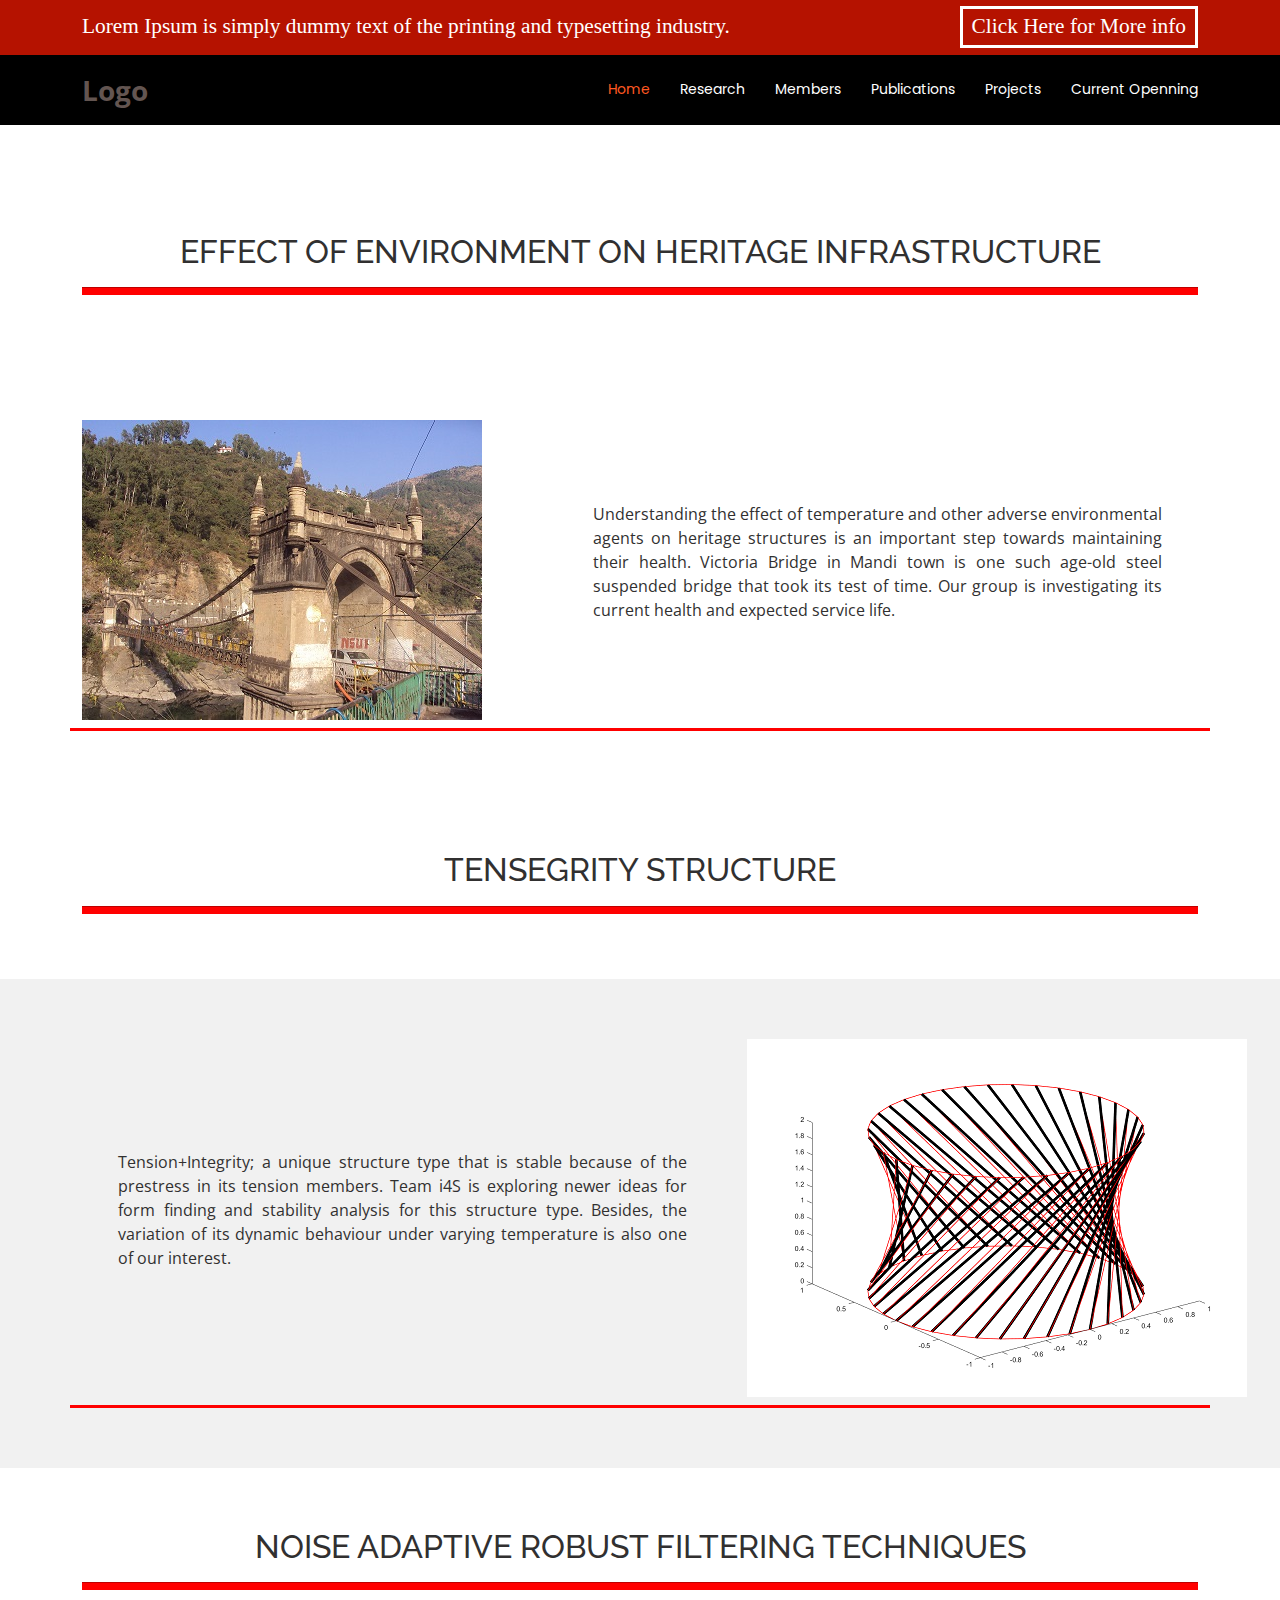
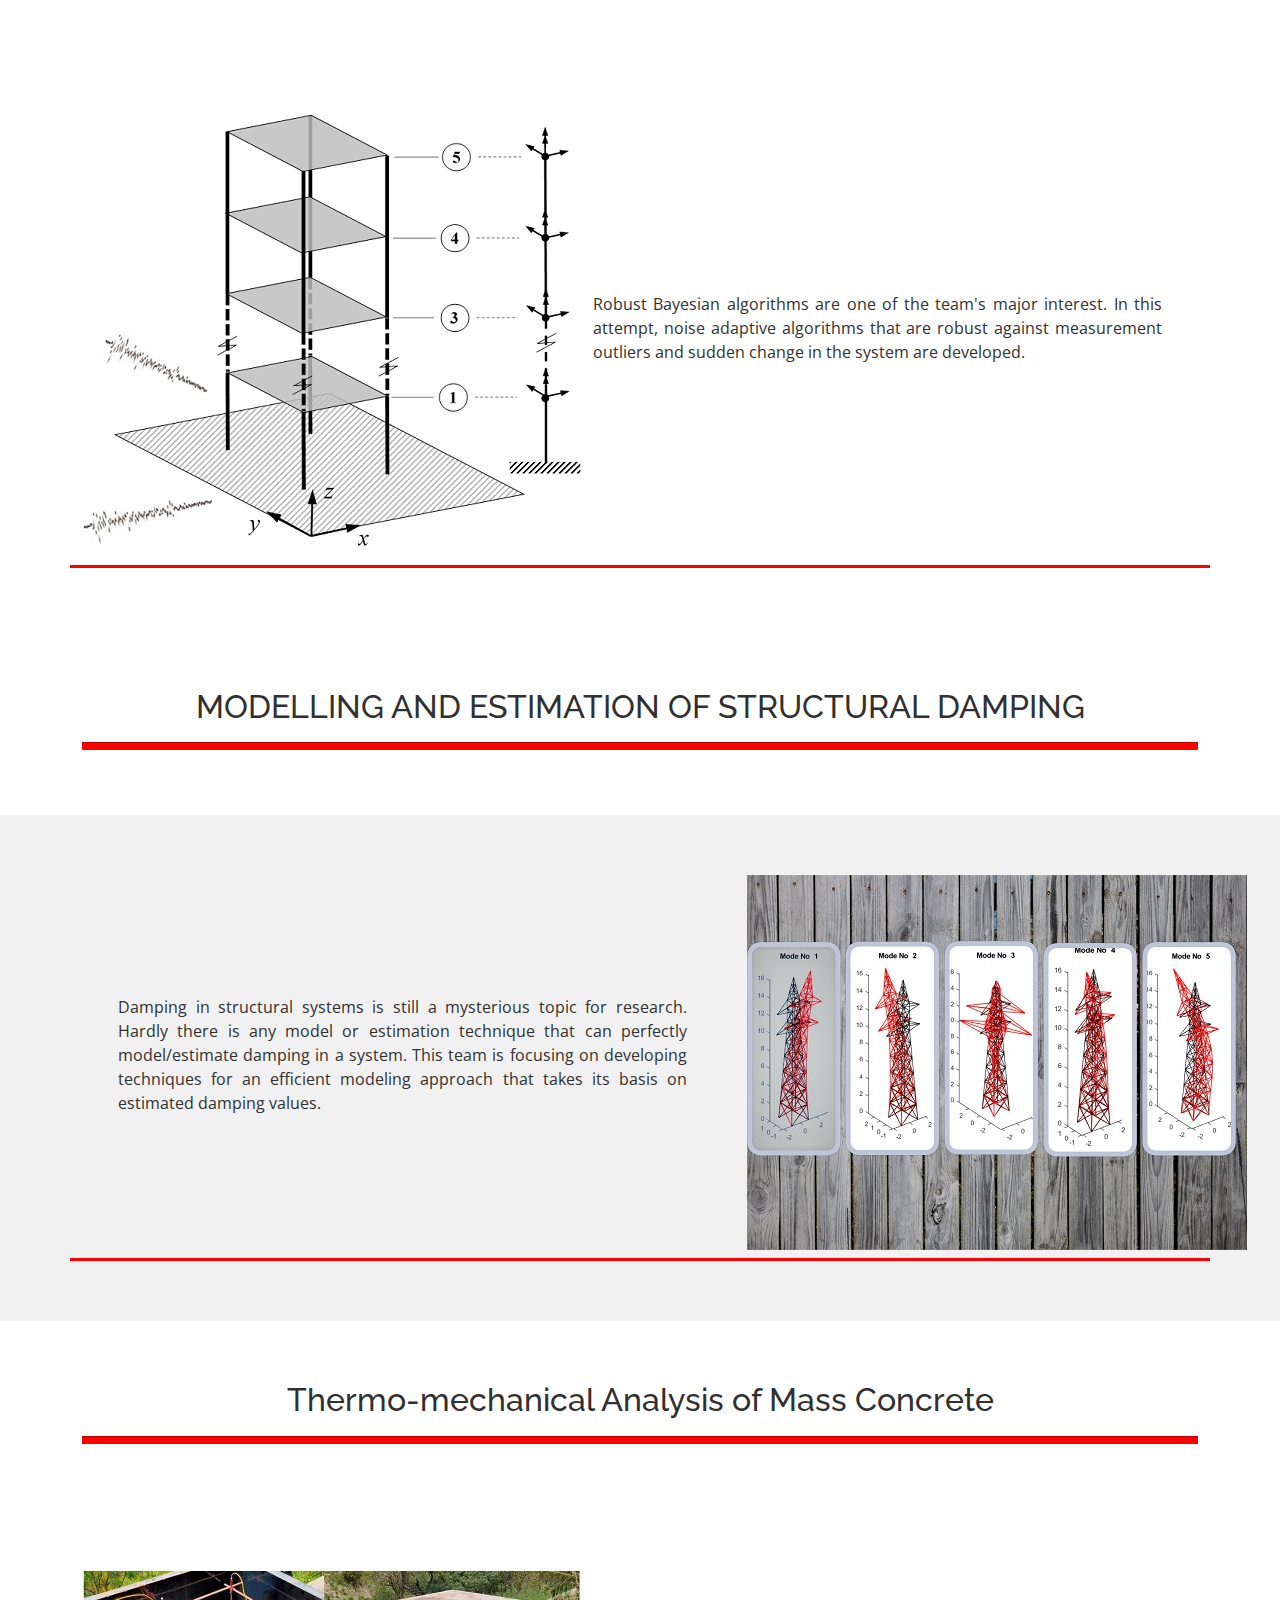
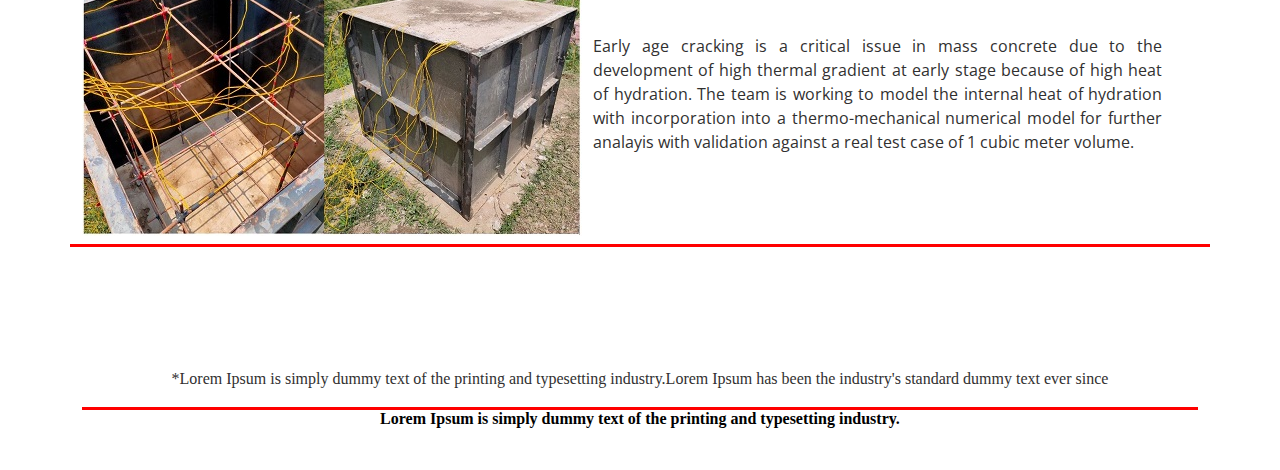
<file: research.html>
<!DOCTYPE html>
<html lang="en">

<head>
  <meta charset="utf-8">
  <meta content="width=device-width, initial-scale=1.0" name="viewport">

  <title>Demo</title>
  <meta content="" name="description">
  <meta content="" name="keywords">

  <!-- Favicons -->
<!--   <link href="img/favicon.png" rel="icon">
  <link href="img/apple-touch-icon.png" rel="apple-touch-icon">
 -->
  <!-- Google Fonts -->
  <link href="https://fonts.googleapis.com/css?family=Open+Sans:300,300i,400,400i,600,600i,700,700i|Raleway:300,300i,400,400i,500,500i,600,600i,700,700i|Poppins:300,300i,400,400i,500,500i,600,600i,700,700i" rel="stylesheet">

  <!-- Vendor CSS Files -->
  <link href="vendor/aos/aos.css" rel="stylesheet">
  <link href="vendor/bootstrap/css/bootstrap.min.css" rel="stylesheet">
  <link href="vendor/bootstrap-icons/bootstrap-icons.css" rel="stylesheet">
  <link href="vendor/boxicons/css/boxicons.min.css" rel="stylesheet">
  <link href="vendor/glightbox/css/glightbox.min.css" rel="stylesheet">
  <link href="vendor/swiper/swiper-bundle.min.css" rel="stylesheet">

  <!-- Template Main CSS File -->
  <link href="css/style.css" rel="stylesheet">


</head>

<body>

  <!-- ======= Top Bar ======= -->
  <section id="topbar" class="d-flex align-items-center">
    <div class="container d-flex justify-content-center justify-content-md-between" style="margin-top:0.3em;margin-bottom:0.3em">

      <div class="contact-info d-flex align-items-center">
     <span style="color:#fff;">Lorem Ipsum is simply dummy text of the printing and typesetting industry.</span>
      </div>

	 
      <div class="cta d-none d-md-flex align-items-center">

        <a href="#about" class="scrollto" style="border-style: solid;">Click Here for More info</a>
      </div>
    </div>
  </section>

  <!-- ======= Header ======= -->
  <header id="header" class="d-flex align-items-center">
    <div class="container d-flex align-items-center justify-content-between">

      <div class="logo">
        <h1><a href="index.html">Logo</a></h1>
  
      </div>

      <nav id="navbar" class="navbar">
        <ul>
          <li><a class="nav-link scrollto active" href="index.php">Home</a></li>
          <li><a class="nav-link scrollto" href="research.php">Research</a></li>
		     <li><a class="nav-link scrollto" href="members.php">Members</a></li>
		   <li><a class="nav-link scrollto" href="publications.php">Publications</a></li>
		   <li><a class="nav-link scrollto" href="projects.php">Projects</a></li>			
		   <li><a class="nav-link scrollto" href="current_opening.php">Current Openning</a></li>
       

       
        </ul>
        <i class="bi bi-list mobile-nav-toggle"></i>
      </nav><!-- .navbar -->

    </div>
  </header><!-- End Header -->

  
  <main id="main">

    <!-- ======= Why Us Section ======= -->
	
	<br><br>
<section>
      <div class="container aos-init aos-animate" data-aos="fade-up" style="text-align:center;    font-family: Oswald;font-width:300;">
<h2>EFFECT OF ENVIRONMENT ON HERITAGE INFRASTRUCTURE</h2>
 <div style=" color:#000;   position: relative;
    
        border: none;
        height: 8px;
        background: red;
        margin-bottom: 5px;color:#000;">
		
		<hr>
		</div>
      </div>

   
   	 

    </section>
	

	


    <section id="about" class="about section-bg" style="background-color: #fff;">
      <div class="container">

        <div class="row">
          <div class="col-xl-5 col-lg-6 data-aos="fade-right">
   
		
		
		
		
		<img src="img/Victoria_Bridge_Mandi.jpg" class="responsive">
		
		
          </div>

          <div class="col-xl-7 col-lg-6 icon-boxes d-flex flex-column align-items-stretch justify-content-center py-5 px-lg-5">
         <p style="text-align:justify;">
	Understanding the effect of temperature and other adverse environmental agents on heritage structures is an important step towards maintaining their health. Victoria Bridge in Mandi town is one such age-old steel suspended bridge that took its test of time. Our group is investigating its current health and expected service life.
		 </p>

          </div>
		 
		  
		   <div style=" color:#000;   position: relative;
    
        border: none;
        height: 3px;
        background: red;
        color:#000;margin-top:0.5em;">
		
	
		
		
	
		</div>
        </div>

      </div>
    </section>
	
	
	<!-- End About Section -->
	
	
	
    <!-- ======= About Section ======= -->
	
	<section>
      <div class="container aos-init aos-animate" data-aos="fade-up" style="text-align:center;    font-family: Oswald;font-width:300;">
<h2>TENSEGRITY STRUCTURE</h2>
 <div style=" color:#000;   position: relative;
    
        border: none;
        height: 8px;
        background: red;
        margin-bottom: 5px;color:#000;">
		
		<hr>
		</div>
      </div>

   
   	 

    </section>
	
	
    <section id="about" class="about section-bg">
      <div class="container">

        <div class="row">
       

          <div class="col-xl-7 col-lg-6 icon-boxes d-flex flex-column align-items-stretch justify-content-center py-5 px-lg-5">
         <p style="text-align:justify;">
	 Tension+Integrity; a unique structure type that is stable because of the prestress in its tension members. Team i4S is exploring newer ideas for form finding and stability analysis for this structure type. Besides, the variation of its       dynamic behaviour under varying temperature is also one of our interest.
		 
		 </p>

          </div>
		 
		 
		    <div class="col-xl-5 col-lg-6 data-aos="fade-right">
   
		
		
		
		
		<img src="img/tens_3.png" class="responsive">
		
		
          </div>
		  
		   <div style=" color:#000;   position: relative;
    
        border: none;
        height: 3px;
        background: red;
        color:#000;margin-top:0.5em;">
		
	
		
		
	
		</div>
        </div>

      </div>
	  
	  
    </section><!-- End About Section -->




<section>
      <div class="container aos-init aos-animate" data-aos="fade-up" style="text-align:center;    font-family: Oswald;font-width:300;">
<h2>NOISE ADAPTIVE ROBUST FILTERING TECHNIQUES</h2>
 <div style=" color:#000;   position: relative;
    
        border: none;
        height: 8px;
        background: red;
        margin-bottom: 5px;color:#000;">
		
		<hr>
		</div>
      </div>

   
   	 

    </section>
	

	


    <section id="about" class="about section-bg" style="background-color: #fff;">
      <div class="container">

        <div class="row">
          <div class="col-xl-5 col-lg-6 data-aos="fade-right">
   
		
		
		
		
		<img src="img/elev_lump.png" class="responsive">
		
		
          </div>

          <div class="col-xl-7 col-lg-6 icon-boxes d-flex flex-column align-items-stretch justify-content-center py-5 px-lg-5">
         <p style="text-align:justify;">
Robust Bayesian algorithms are one of the team's major interest. In this attempt, noise adaptive algorithms that are robust against measurement outliers and sudden change in the system are developed. 
		 </p>

          </div>
		 
		  
		   <div style=" color:#000;   position: relative;
    
        border: none;
        height: 3px;
        background: red;
        color:#000;margin-top:0.5em;">
		
	
		
		
	
		</div>
        </div>

      </div>
    </section>
	
	
	<!-- End About Section -->
	
	
	
    <!-- ======= About Section ======= -->
	
	<section>
      <div class="container aos-init aos-animate" data-aos="fade-up" style="text-align:center;    font-family: Oswald;font-width:300;">
<h2>MODELLING AND ESTIMATION OF STRUCTURAL DAMPING</h2>
 <div style=" color:#000;   position: relative;
    
        border: none;
        height: 8px;
        background: red;
        margin-bottom: 5px;color:#000;">
		
		<hr>
		</div>
      </div>

   
   	 

    </section>
	
	
    <section id="about" class="about section-bg">
      <div class="container">

        <div class="row">
       

          <div class="col-xl-7 col-lg-6 icon-boxes d-flex flex-column align-items-stretch justify-content-center py-5 px-lg-5">
         <p style="text-align:justify;">
Damping in structural systems is still a mysterious topic for research. Hardly there is any model or estimation technique that can perfectly model/estimate damping in a system. This team is focusing on developing techniques for an efficient modeling approach that takes its basis on estimated damping values.
		 </p>

          </div>
		 
		 
		    <div class="col-xl-5 col-lg-6 data-aos="fade-right">
   
		
		
		
		
		<img src="img/collage.jpg" class="responsive">
		
		
          </div>
		  
		   <div style=" color:#000;   position: relative;
    
        border: none;
        height: 3px;
        background: red;
        color:#000;margin-top:0.5em;">
		
	
		
		
	
		</div>
        </div>

      </div>
	  
	  
    </section><!-- End About Section -->
	
	
	
	
	<section>
      <div class="container aos-init aos-animate" data-aos="fade-up" style="text-align:center;    font-family: Oswald;font-width:300;">
<h2>Thermo-mechanical Analysis of Mass Concrete </h2>
 <div style=" color:#000;   position: relative;
    
        border: none;
        height: 8px;
        background: red;
        margin-bottom: 5px;color:#000;">
		
		<hr>
		</div>
      </div>

   
   	 

    </section>
	

	


    <section id="about" class="about section-bg" style="background-color: #fff;">
      <div class="container">

        <div class="row">
          <div class="col-xl-5 col-lg-6 data-aos="fade-right">
   
		
		
		
		
		<img src="img/val_model.jpg" class="responsive">
		
		
          </div>

          <div class="col-xl-7 col-lg-6 icon-boxes d-flex flex-column align-items-stretch justify-content-center py-5 px-lg-5">
         <p style="text-align:justify;">
Early age cracking is a critical issue in mass concrete due to the development of high thermal gradient at early stage because of high heat of hydration. The team is working to model the internal heat of hydration with incorporation into a thermo-mechanical numerical model for further analayis with validation against a real test case of 1 cubic meter volume.
		</p>

          </div>
		 
		  
		   <div style=" color:#000;   position: relative;
    
        border: none;
        height: 3px;
        background: red;
        color:#000;margin-top:0.5em;">
		
	
		
		
	
		</div>
        </div>

      </div>
    </section>
	
	
	
	
	
 <section>
      <div class="container aos-init aos-animate" data-aos="fade-up" style="font-family: Oswald;  ;
    text-align:center;">
<p>*Lorem Ipsum is simply dummy text of the printing and typesetting industry.Lorem Ipsum has been the industry's standard dummy text ever since</p>
	   <div style=" color:#000;   position: relative;
    
        border: none;
        height: 3px;
        background: red;
        color:#000;">
		
	
		
		
	
		
		
		<p style="text-align-center;"><b> Lorem Ipsum is simply dummy text of the printing and typesetting industry.</b></p>
		</div>
      </div>

   
   	 

    </section>
  </main><!-- End #main -->
  <!-- ======= Footer ======= -->
  <footer id="footer">

 

  <a href="#" class="back-to-top d-flex align-items-center justify-content-center"><i class="bi bi-arrow-up-short"></i></a>

  <!-- Vendor JS Files -->
  <script src="vendor/aos/aos.js"></script>
  <script src="vendor/bootstrap/js/bootstrap.bundle.min.js"></script>
  <script src="vendor/glightbox/js/glightbox.min.js"></script>
  <script src="vendor/isotope-layout/isotope.pkgd.min.js"></script>
  <script src="vendor/swiper/swiper-bundle.min.js"></script>
  <script src="vendor/php-email-form/validate.js"></script>

  <!-- Template Main JS File -->
  <script src="js/main.js"></script>

</body>

</html>
</file>
<file: css/style.css>
body {
  font-family: "Open Sans", sans-serif;
  color: #313030;
}

a {
  color: #ff5821;
  text-decoration: none;
}

a:hover {
  color: #ff7e54;
  text-decoration: none;
}

h1,
h2,
h3,
h4,
h5,
h6 {
  font-family: "Raleway", sans-serif;
}

/*--------------------------------------------------------------
# Back to top button
--------------------------------------------------------------*/
.back-to-top {
  position: fixed;
  visibility: hidden;
  opacity: 0;
  right: 15px;
  bottom: 15px;
  z-index: 996;
  background: #ff5821;
  width: 40px;
  height: 40px;
  border-radius: 4px;
  transition: all 0.4s;
}

.back-to-top i {
  font-size: 28px;
  color: #fff;
  line-height: 0;
}

.back-to-top:hover {
  background: #ff774a;
  color: #fff;
}

.back-to-top.active {
  visibility: visible;
  opacity: 1;
}

/*--------------------------------------------------------------
# Disable aos animation delay on mobile devices
--------------------------------------------------------------*/
@media screen and (max-width: 768px) {
  [data-aos-delay] {
    transition-delay: 0 !important;
  }
}

/*--------------------------------------------------------------
# Top Bar
--------------------------------------------------------------*/
#topbar {
  background:rgb(181, 18, 0);
      font-family: 'Droid Sans';
  font-size: 16pt;
  padding: 0;
  color: rgba(255, 255, 255, 0.8);
  /*height: 40px;*/
}

#topbar .contact-info i {
  font-style: normal;
  color: #ff5821;
}

#topbar .contact-info i a,
#topbar .contact-info i span {
  padding-left: 5px;
  color: #fff;
}

#topbar .contact-info i a {
  line-height: 0;
  transition: 0.3s;
}

#topbar .contact-info i a:hover {
  color: #ff5821;
}

#topbar .cta a {
  color: #fff;
    background: #ff582100;
    padding: 2px 9px;
  display: inline-block;
  transition: 0.3s;
}

#topbar .cta a:hover {
  background: #ff6b3b;
}

/*--------------------------------------------------------------
# Header
--------------------------------------------------------------*/
#header {
  height: 70px;
  transition: all 0.5s;
  z-index: 997;
  background: rgb(0, 0, 0);
}

#header.header-fixed {
  box-shadow: 0px 0px 20px 0px rgba(0, 0, 0, 0.1);
}

#header .logo h1 {
  font-size: 28px;
  margin: 0;
  line-height: 0;
  font-weight: 700;
  font-family: "Open Sans", sans-serif;
}

#header .logo h1 a,
#header .logo h1 a:hover {
  color: #635551;
  text-decoration: none;
}

#header .logo img {
  padding: 0;
  margin: 0;
  max-height: 40px;
}

.scrolled-offset {
  margin-top: 70px;
}

#main {
  z-index: 3;
}

/*--------------------------------------------------------------
# Navigation Menu
--------------------------------------------------------------*/
/**
* Desktop Navigation 
*/
.navbar {
  padding: 0;
}

.navbar ul {
  margin: 0;
  padding: 0;
  display: flex;
  list-style: none;
  align-items: center;
}

.navbar li {
  position: relative;
}

.navbar a,
.navbar a:focus {
  display: flex;
  align-items: center;
  justify-content: space-between;
  padding: 10px 0 10px 30px;
  font-size: 14px;
  font-family: "Poppins", sans-serif;
 color: #fff;
  white-space: nowrap;
  transition: 0.3s;
}

.navbar a i,
.navbar a:focus i {
  font-size: 12px;
  line-height: 0;
  margin-left: 5px;
}

.navbar a:hover,
.navbar .active,
.navbar .active:focus,
.navbar li:hover>a {
  color: #ff5821;
}

.navbar .getstarted,
.navbar .getstarted:focus {
  background: #ff5821;
  padding: 8px 20px;
  margin-left: 30px;
  border-radius: 4px;
  color: #fff;
}

.navbar .getstarted:hover,
.navbar .getstarted:focus:hover {
  color: #fff;
  background: #ff6b3b;
}

.navbar .dropdown ul {
  display: block;
  position: absolute;
  left: 14px;
  top: calc(100% + 30px);
  margin: 0;
  padding: 10px 0;
  z-index: 99;
  opacity: 0;
  visibility: hidden;
  background: #000000;
  box-shadow: 0px 0px 30px rgba(127, 137, 161, 0.25);
  transition: 0.3s;
  border-radius: 4px;
}

.navbar .dropdown ul li {
  min-width: 200px;
}

.navbar .dropdown ul a {
  padding: 10px 20px;
}

.navbar .dropdown ul a i {
  font-size: 12px;
}

.navbar .dropdown ul a:hover,
.navbar .dropdown ul .active:hover,
.navbar .dropdown ul li:hover>a {
  color: #ff5821;
}

.navbar .dropdown:hover>ul {
  opacity: 1;
  top: 100%;
  visibility: visible;
}

.navbar .dropdown .dropdown ul {
  top: 0;
  left: calc(100% - 30px);
  visibility: hidden;
}

.navbar .dropdown .dropdown:hover>ul {
  opacity: 1;
  top: 0;
  left: 100%;
  visibility: visible;
}

@media (max-width: 1366px) {
  .navbar .dropdown .dropdown ul {
    left: -90%;
  }

  .navbar .dropdown .dropdown:hover>ul {
    left: -100%;
  }
}

/**
* Mobile Navigation 
*/
.mobile-nav-toggle {
  color: #473d3a;
  font-size: 28px;
  cursor: pointer;
  display: none;
  line-height: 0;
  transition: 0.5s;
}

.mobile-nav-toggle.bi-x {
  color: #fff;
}

@media (max-width: 991px) {
  .mobile-nav-toggle {
    display: block;
  }

  .navbar ul {
    display: none;
  }
}

.navbar-mobile {
  position: fixed;
  overflow: hidden;
  top: 0;
  right: 0;
  left: 0;
  bottom: 0;
  background: rgba(43, 37, 35, 0.9);
  transition: 0.3s;
  z-index: 999;
}

.navbar-mobile .mobile-nav-toggle {
  position: absolute;
  top: 15px;
  right: 15px;
}

.navbar-mobile ul {
  display: block;
  position: absolute;
  top: 55px;
  right: 15px;
  bottom: 15px;
  left: 15px;
  padding: 10px 0;
  border-radius: 10px;
  background-color: #fff;
  overflow-y: auto;
  transition: 0.3s;
}

.navbar-mobile a,
.navbar-mobile a:focus {
  padding: 10px 20px;
  font-size: 15px;
  color: #473d3a;
}

.navbar-mobile a:hover,
.navbar-mobile .active,
.navbar-mobile li:hover>a {
  color: #ff5821;
}

.navbar-mobile .getstarted,
.navbar-mobile .getstarted:focus {
  margin: 15px;
}

.navbar-mobile .dropdown ul {
  position: static;
  display: none;
  margin: 10px 20px;
  padding: 10px 0;
  z-index: 99;
  opacity: 1;
  visibility: visible;
  background: #fff;
  box-shadow: 0px 0px 30px rgba(127, 137, 161, 0.25);
}

.navbar-mobile .dropdown ul li {
  min-width: 200px;
}

.navbar-mobile .dropdown ul a {
  padding: 10px 20px;
}

.navbar-mobile .dropdown ul a i {
  font-size: 12px;
}

.navbar-mobile .dropdown ul a:hover,
.navbar-mobile .dropdown ul .active:hover,
.navbar-mobile .dropdown ul li:hover>a {
  color: #ff5821;
}

.navbar-mobile .dropdown>.dropdown-active {
  display: block;
}

/*--------------------------------------------------------------
# Hero Section
--------------------------------------------------------------*/
#hero {
  width: 100%;
  height: 60vh;
  background: url("../img/hero-bg.jpg") center center;
  background-size: cover;
  position: relative;
  z-index: 1;
  padding: 0;
  margin-bottom: -120px;
}

#hero:before {
  content: "";
  background: rgba(0, 0, 0, 0.4);
  position: absolute;
  bottom: 0;
  top: 0;
  left: 0;
  right: 0;
}

#hero .container {
  z-index: 2;
}

#hero h1 {
  margin: 0 0 10px 0;
  font-size: 48px;
  font-weight: 700;
  line-height: 56px;
  color: #fff;
}

#hero h2 {
  color: #eee;
  margin-bottom: 50px;
  font-size: 24px;
}

#hero .get-started-icon {
  font-size: 24px;
  background: #ff5821;
  padding: 14px;
  color: #fff;
  border-radius: 50px;
  position: relative;
  z-index: 5;
  box-shadow: 10px 2px 15px rgba(0, 0, 0, 0.1);
}

#hero .btn-get-started {
  font-family: "Raleway", sans-serif;
  font-weight: 400;
  font-size: 16px;
  letter-spacing: 1px;
  display: inline-block;
  transition: 0.5s;
  margin-left: -10px;
  padding: 8px 26px 8px 26px;
  color: #fff;
  background: #584b48;
  border-radius: 0 50px 50px 0;
  position: relative;
  z-index: 4;
}

#hero .btn-get-started:hover {
  background: #ff5821;
}

@media (min-width: 1024px) {
  #hero {
    background-attachment: fixed;
  }
}

@media (max-width: 1024px),
(max-height: 768px) {
  #hero {
    margin-bottom: -150px;
    height: 80vh;
  }
}

@media (max-width: 768px) {
  #hero {
    height: 80vh;
  }

  #hero h1 {
    font-size: 28px;
    line-height: 36px;
  }

  #hero h2 {
    font-size: 18px;
    line-height: 24px;
    margin-bottom: 30px;
  }
}

@media (max-height: 640px) {
  #hero {
    height: 120vh;
  }
}

/*--------------------------------------------------------------
# Sections General
--------------------------------------------------------------*/
section {
  padding: 60px 0;
  overflow: hidden;
}

.section-bg {
  background-color: rgba(241,241,241,1);
}

.section-title {
  text-align: center;
  padding-bottom: 30px;
}

.section-title h2 {
  font-size: 32px;
  font-weight: 500;
  margin-bottom: 20px;
  padding-bottom: 0;
  font-family: "Poppins", sans-serif;
  color: #635551;
}

.section-title p {
  margin-bottom: 0;
}

/*--------------------------------------------------------------
# Breadcrumbs
--------------------------------------------------------------*/
.breadcrumbs {
  padding: 15px 0;
  background: #f4f2f2;
  margin-bottom: 40px;
}

.breadcrumbs h2 {
  font-size: 28px;
  font-weight: 500;
}

.breadcrumbs ol {
  display: flex;
  flex-wrap: wrap;
  list-style: none;
  padding: 0 0 10px 0;
  margin: 0;
  font-size: 14px;
}

.breadcrumbs ol li+li {
  padding-left: 10px;
}

.breadcrumbs ol li+li::before {
  display: inline-block;
  padding-right: 10px;
  color: #635551;
  content: "/";
}

/*--------------------------------------------------------------
# Why Us
--------------------------------------------------------------*/
.why-us {
  padding: 0 0 30px 0;
  position: relative;
  z-index: 3;
}

.why-us .content {
  padding: 30px;
  background: #ff5821;
  border-radius: 4px;
  color: #fff;
}

.why-us .content h3 {
  font-weight: 700;
  font-size: 34px;
  margin-bottom: 30px;
}

.why-us .content p {
  margin-bottom: 30px;
}

.why-us .content .more-btn {
  display: inline-block;
  background: rgba(255, 255, 255, 0.2);
  padding: 6px 30px 8px 30px;
  color: #fff;
  border-radius: 50px;
  transition: all ease-in-out 0.4s;
}

.why-us .content .more-btn i {
  font-size: 14px;
}

.why-us .content .more-btn:hover {
  color: #ff5821;
  background: #fff;
}

.why-us .icon-boxes .icon-box {
  text-align: center;
  border-radius: 10px;
  background: #fff;
  box-shadow: 0px 2px 15px rgba(0, 0, 0, 0.1);
  padding: 40px 30px;
  width: 100%;
}

.why-us .icon-boxes .icon-box i {
  font-size: 40px;
  color: #ff5821;
  margin-bottom: 30px;
}

.why-us .icon-boxes .icon-box h4 {
  font-size: 20px;
  font-weight: 700;
  margin: 0 0 30px 0;
}

.why-us .icon-boxes .icon-box p {
  font-size: 15px;
  color: #716f6f;
}

/*--------------------------------------------------------------
# About
--------------------------------------------------------------*/
.about .icon-boxes h4 {
  font-size: 18px;
  color: #7f6d68;
  margin-bottom: 15px;
}

.about .icon-boxes h3 {
  font-size: 28px;
  font-weight: 700;
  color: #554945;
  margin-bottom: 15px;
}

.about .icon-box {
  margin-top: 40px;
}

.about .icon-box .icon {
  float: left;
  display: flex;
  align-items: center;
  justify-content: center;
  width: 64px;
  height: 64px;
  border: 2px solid #ffcbba;
  border-radius: 50px;
  transition: 0.5s;
  background: #fff;
}

.about .icon-box .icon i {
  color: #ff5821;
  font-size: 32px;
}

.about .icon-box:hover .icon {
  background: #ff5821;
  border-color: #ff5821;
}

.about .icon-box:hover .icon i {
  color: #fff;
}

.about .icon-box .title {
  margin-left: 85px;
  font-weight: 700;
  margin-bottom: 10px;
  font-size: 18px;
}

.about .icon-box .title a {
  color: #343a40;
  transition: 0.3s;
}

.about .icon-box .title a:hover {
  color: #ff5821;
}

.about .icon-box .description {
  margin-left: 85px;
  line-height: 24px;
  font-size: 14px;
}

.about .video-box {
  background: url("../img/about-img.jpg") center center no-repeat;
  background-size: cover;
  min-height: 500px;
}

.about .play-btn {
  width: 94px;
  height: 94px;
  background: radial-gradient(#ff5821 50%, rgba(255, 88, 33, 0.4) 52%);
  border-radius: 50%;
  display: block;
  position: absolute;
  left: calc(50% - 47px);
  top: calc(50% - 47px);
  overflow: hidden;
}

.about .play-btn::after {
  content: "";
  position: absolute;
  left: 50%;
  top: 50%;
  transform: translateX(-40%) translateY(-50%);
  width: 0;
  height: 0;
  border-top: 10px solid transparent;
  border-bottom: 10px solid transparent;
  border-left: 15px solid #fff;
  z-index: 100;
  transition: all 400ms cubic-bezier(0.55, 0.055, 0.675, 0.19);
}

.about .play-btn::before {
  content: "";
  position: absolute;
  width: 120px;
  height: 120px;
  animation-delay: 0s;
  animation: pulsate-btn 2s;
  animation-direction: forwards;
  animation-iteration-count: infinite;
  animation-timing-function: steps;
  opacity: 1;
  border-radius: 50%;
  border: 5px solid rgba(255, 88, 33, 0.7);
  top: -15%;
  left: -15%;
  background: rgba(198, 16, 0, 0);
}

.about .play-btn:hover::after {
  border-left: 15px solid #ff5821;
  transform: scale(20);
}

.about .play-btn:hover::before {
  content: "";
  position: absolute;
  left: 50%;
  top: 50%;
  transform: translateX(-40%) translateY(-50%);
  width: 0;
  height: 0;
  border: none;
  border-top: 10px solid transparent;
  border-bottom: 10px solid transparent;
  border-left: 15px solid #fff;
  z-index: 200;
  animation: none;
  border-radius: 0;
}

@keyframes pulsate-btn {
  0% {
    transform: scale(0.6, 0.6);
    opacity: 1;
  }

  100% {
    transform: scale(1, 1);
    opacity: 0;
  }
}

/*--------------------------------------------------------------
# Clients
--------------------------------------------------------------*/
.clients .swiper-pagination {
  margin-top: 20px;
  position: relative;
}

.clients .swiper-pagination .swiper-pagination-bullet {
  width: 12px;
  height: 12px;
  background-color: #fff;
  opacity: 1;
  border: 1px solid #ff5821;
}

.clients .swiper-pagination .swiper-pagination-bullet-active {
  background-color: #ff5821;
}

.clients .swiper-slide img {
  opacity: 0.5;
  filter: grayscale(100%);
}

.clients .swiper-slide img:hover {
  filter: none;
  opacity: 1;
}

/*--------------------------------------------------------------
# Services
--------------------------------------------------------------*/
.services .icon-box {
  padding: 50px 20px;
  margin-top: 35px;
  margin-bottom: 25px;
  text-align: center;
  height: 200px;
  position: relative;
  background: #fff;
  box-shadow: 0px 2px 15px rgba(0, 0, 0, 0.1);
}

.services .icon {
  position: absolute;
  top: -36px;
  left: calc(50% - 36px);
  transition: 0.2s;
  border-radius: 50%;
  border: 6px solid #fff;
  display: flex;
  justify-content: center;
  align-items: center;
  flex-direction: column;
  text-align: center;
  width: 72px;
  height: 72px;
  background: #ff5821;
}

.services .icon i {
  color: #fff;
  font-size: 24px;
  line-height: 0;
}

.services .title {
  font-weight: 700;
  margin-bottom: 15px;
  font-size: 18px;
  text-transform: uppercase;
}

.services .title a {
  color: #343a40;
}

.services .icon-box:hover .icon {
  background: #fff;
  border: 2px solid #ff5821;
}

.services .icon-box:hover .icon i {
  color: #ff5821;
}

.services .icon-box:hover .title a {
  color: #ff5821;
}

.services .description {
  line-height: 24px;
  font-size: 14px;
}

/*--------------------------------------------------------------
# Values
--------------------------------------------------------------*/
.values .card {
  border: 0;
  padding: 160px 20px 20px 20px;
  position: relative;
  width: 100%;
  background-size: cover;
  background-repeat: no-repeat;
  background-position: center center;
}

.values .card-body {
  z-index: 10;
  background: rgba(255, 255, 255, 0.9);
  padding: 15px 30px;
  box-shadow: 0px 2px 15px rgba(0, 0, 0, 0.1);
  transition: 0.3s;
  transition: ease-in-out 0.4s;
  border-radius: 5px;
}

.values .card-title {
  font-weight: 700;
  text-align: center;
  margin-bottom: 15px;
}

.values .card-title a {
  color: #473d3a;
}

.values .card-text {
  color: #4b4949;
}

.values .read-more a {
  color: #656262;
  text-transform: uppercase;
  font-weight: 600;
  font-size: 12px;
  transition: 0.4s;
}

.values .read-more a:hover {
  text-decoration: underline;
}

.values .card:hover .card-body {
  background: #ff5821;
}

.values .card:hover .read-more a,
.values .card:hover .card-title,
.values .card:hover .card-title a,
.values .card:hover .card-text {
  color: #fff;
}

/*--------------------------------------------------------------
# Testimonials
--------------------------------------------------------------*/
.testimonials {
  padding: 80px 0;
  background: url("../img/testimonials-bg.jpg") no-repeat;
  background-position: center center;
  background-size: cover;
  position: relative;
}

.testimonials::before {
  content: "";
  position: absolute;
  left: 0;
  right: 0;
  top: 0;
  bottom: 0;
  background: rgba(0, 0, 0, 0.5);
}

.testimonials .section-header {
  margin-bottom: 40px;
}

.testimonials .testimonials-carousel,
.testimonials .testimonials-slider {
  overflow: hidden;
}

.testimonials .testimonial-item {
  text-align: center;
  color: #fff;
}

.testimonials .testimonial-item .testimonial-img {
  width: 100px;
  border-radius: 50%;
  border: 6px solid rgba(255, 255, 255, 0.15);
  margin: 0 auto;
}

.testimonials .testimonial-item h3 {
  font-size: 20px;
  font-weight: bold;
  margin: 10px 0 5px 0;
  color: #fff;
}

.testimonials .testimonial-item h4 {
  font-size: 14px;
  color: #ddd;
  margin: 0 0 15px 0;
}

.testimonials .testimonial-item .quote-icon-left,
.testimonials .testimonial-item .quote-icon-right {
  color: rgba(255, 255, 255, 0.4);
  font-size: 26px;
}

.testimonials .testimonial-item .quote-icon-left {
  display: inline-block;
  left: -5px;
  position: relative;
}

.testimonials .testimonial-item .quote-icon-right {
  display: inline-block;
  right: -5px;
  position: relative;
  top: 10px;
}

.testimonials .testimonial-item p {
  font-style: italic;
  margin: 0 auto 15px auto;
  color: #eee;
}

.testimonials .swiper-pagination {
  margin-top: 20px;
  position: relative;
}

.testimonials .swiper-pagination .swiper-pagination-bullet {
  width: 12px;
  height: 12px;
  background-color: rgba(255, 255, 255, 0.5);
  opacity: 1;
}

.testimonials .swiper-pagination .swiper-pagination-bullet-active {
  background-color: #ff5821;
}

@media (min-width: 992px) {
  .testimonials .testimonial-item p {
    width: 80%;
  }
}

/*--------------------------------------------------------------
# Portfolio
--------------------------------------------------------------*/
.portfolio #portfolio-flters {
  padding: 0;
  margin: 0 auto 35px auto;
  list-style: none;
  text-align: center;
  border-radius: 50px;
  padding: 2px 15px;
}

.portfolio #portfolio-flters li {
  cursor: pointer;
  display: inline-block;
  padding: 10px 20px 12px 20px;
  font-size: 14px;
  font-weight: 600;
  line-height: 1;
  text-transform: uppercase;
  color: #313030;
  margin-bottom: 5px;
  transition: all 0.3s ease-in-out;
  border-radius: 50px;
}

.portfolio #portfolio-flters li:hover,
.portfolio #portfolio-flters li.filter-active {
  color: #ff5821;
  background: #fff1ed;
}

.portfolio #portfolio-flters li:last-child {
  margin-right: 0;
}

.portfolio .portfolio-item {
  margin-bottom: 30px;
}

.portfolio .portfolio-item .portfolio-info {
  opacity: 0;
  position: absolute;
  left: 30px;
  right: 30px;
  bottom: 0;
  z-index: 3;
  transition: all ease-in-out 0.3s;
  background: rgba(255, 255, 255, 0.9);
  padding: 15px;
}

.portfolio .portfolio-item .portfolio-info h4 {
  font-size: 18px;
  color: #fff;
  font-weight: 600;
  color: #473d3a;
}

.portfolio .portfolio-item .portfolio-info p {
  color: #7f6d68;
  font-size: 14px;
  margin-bottom: 0;
}

.portfolio .portfolio-item .portfolio-info .preview-link,
.portfolio .portfolio-item .portfolio-info .details-link {
  position: absolute;
  right: 40px;
  font-size: 24px;
  top: calc(50% - 18px);
  color: #635551;
}

.portfolio .portfolio-item .portfolio-info .preview-link:hover,
.portfolio .portfolio-item .portfolio-info .details-link:hover {
  color: #ff5821;
}

.portfolio .portfolio-item .portfolio-info .details-link {
  right: 10px;
}

.portfolio .portfolio-item .portfolio-links {
  opacity: 0;
  left: 0;
  right: 0;
  text-align: center;
  z-index: 3;
  position: absolute;
  transition: all ease-in-out 0.3s;
}

.portfolio .portfolio-item .portfolio-links a {
  color: #fff;
  margin: 0 2px;
  font-size: 28px;
  display: inline-block;
  transition: 0.3s;
}

.portfolio .portfolio-item .portfolio-links a:hover {
  color: #ffa587;
}

.portfolio .portfolio-item:hover .portfolio-info {
  opacity: 1;
  bottom: 20px;
}

/*--------------------------------------------------------------
# Portfolio Details
--------------------------------------------------------------*/
.portfolio-details {
  padding-top: 20px;
}

.portfolio-details .portfolio-details-slider img {
  width: 100%;
}

.portfolio-details .portfolio-details-slider .swiper-pagination {
  margin-top: 20px;
  position: relative;
}

.portfolio-details .portfolio-details-slider .swiper-pagination .swiper-pagination-bullet {
  width: 12px;
  height: 12px;
  background-color: #fff;
  opacity: 1;
  border: 1px solid #ff5821;
}

.portfolio-details .portfolio-details-slider .swiper-pagination .swiper-pagination-bullet-active {
  background-color: #ff5821;
}

.portfolio-details .portfolio-info {
  padding: 30px;
  box-shadow: 0px 0 30px rgba(71, 61, 58, 0.08);
}

.portfolio-details .portfolio-info h3 {
  font-size: 22px;
  font-weight: 700;
  margin-bottom: 20px;
  padding-bottom: 20px;
  border-bottom: 1px solid #eee;
}

.portfolio-details .portfolio-info ul {
  list-style: none;
  padding: 0;
  font-size: 15px;
}

.portfolio-details .portfolio-info ul li+li {
  margin-top: 10px;
}

.portfolio-details .portfolio-description {
  padding-top: 30px;
}

.portfolio-details .portfolio-description h2 {
  font-size: 26px;
  font-weight: 700;
  margin-bottom: 20px;
}

.portfolio-details .portfolio-description p {
  padding: 0;
}

/*--------------------------------------------------------------
# Team
--------------------------------------------------------------*/
.team .member {
  margin-bottom: 20px;
  overflow: hidden;
  text-align: center;
  border-radius: 5px;
  background: #fff;
  box-shadow: 0px 2px 15px rgba(0, 0, 0, 0.1);
}

.team .member .member-img {
  position: relative;
  overflow: hidden;
}

.team .member .social {
  position: absolute;
  left: 0;
  bottom: 0;
  right: 0;
  height: 40px;
  opacity: 0;
  transition: ease-in-out 0.3s;
  background: rgba(255, 255, 255, 0.85);
  display: flex;
  align-items: center;
  justify-content: center;
}

.team .member .social a {
  transition: color 0.3s;
  color: #473d3a;
  margin: 0 10px;
  display: inline-flex;
  align-items: center;
  justify-content: center;
}

.team .member .social a:hover {
  color: #ff5821;
}

.team .member .social i {
  font-size: 18px;
  line-height: 0;
}

.team .member .member-info {
  padding: 25px 15px;
}

.team .member .member-info h4 {
  font-weight: 700;
  margin-bottom: 5px;
  font-size: 18px;
  color: #473d3a;
}

.team .member .member-info span {
  display: block;
  font-size: 13px;
  font-weight: 400;
  color: #989595;
}

.team .member .member-info p {
  font-style: italic;
  font-size: 14px;
  line-height: 26px;
  color: #656262;
}

.team .member:hover .social {
  opacity: 1;
}

/*--------------------------------------------------------------
# Pricing
--------------------------------------------------------------*/
.pricing .box {
  padding: 20px;
  background: #fff;
  text-align: center;
  box-shadow: 0px 0px 4px rgba(0, 0, 0, 0.12);
  border-radius: 5px;
  position: relative;
  overflow: hidden;
}

.pricing h3 {
  font-weight: 400;
  margin: -20px -20px 20px -20px;
  padding: 20px 15px;
  font-size: 16px;
  font-weight: 600;
  color: #656262;
  background: #f8f8f8;
}

.pricing h4 {
  font-size: 36px;
  color: #ff5821;
  font-weight: 600;
  font-family: "Poppins", sans-serif;
  margin-bottom: 20px;
}

.pricing h4 sup {
  font-size: 20px;
  top: -15px;
  left: -3px;
}

.pricing h4 span {
  color: #bababa;
  font-size: 16px;
  font-weight: 300;
}

.pricing ul {
  padding: 0;
  list-style: none;
  color: #313030;
  text-align: center;
  line-height: 20px;
  font-size: 14px;
}

.pricing ul li {
  padding-bottom: 16px;
}

.pricing ul i {
  color: #ff5821;
  font-size: 18px;
  padding-right: 4px;
}

.pricing ul .na {
  color: #ccc;
  text-decoration: line-through;
}

.pricing .btn-wrap {
  margin: 20px -20px -20px -20px;
  padding: 20px 15px;
  background: #f8f8f8;
  text-align: center;
}

.pricing .btn-buy {
  background: #ff5821;
  display: inline-block;
  padding: 6px 35px 8px 35px;
  border-radius: 4px;
  color: #fff;
  transition: none;
  font-size: 14px;
  font-weight: 400;
  font-family: "Raleway", sans-serif;
  font-weight: 600;
  box-shadow: 0 3px 7px rgba(255, 88, 33, 0.4);
  transition: 0.3s;
}

.pricing .btn-buy:hover {
  background: #ff7e54;
}

.pricing .featured h3 {
  color: #fff;
  background: #ff5821;
  box-shadow: 0 3px 7px rgba(255, 88, 33, 0.4);
}

.pricing .advanced {
  width: 200px;
  position: absolute;
  top: 18px;
  right: -68px;
  transform: rotate(45deg);
  z-index: 1;
  font-size: 14px;
  padding: 1px 0 3px 0;
  background: #ff5821;
  color: #fff;
}

/*--------------------------------------------------------------
# F.A.Q
--------------------------------------------------------------*/
.faq .faq-list {
  padding: 0 100px;
}

.faq .faq-list ul {
  padding: 0;
  list-style: none;
}

.faq .faq-list li+li {
  margin-top: 15px;
}

.faq .faq-list li {
  padding: 20px;
  background: #fff;
  border-radius: 4px;
  position: relative;
}

.faq .faq-list a {
  display: block;
  position: relative;
  font-family: "Poppins", sans-serif;
  font-size: 16px;
  line-height: 24px;
  font-weight: 500;
  padding: 0 30px;
  outline: none;
  cursor: pointer;
}

.faq .faq-list .icon-help {
  font-size: 24px;
  position: absolute;
  right: 0;
  left: 20px;
  color: #ffb8a1;
}

.faq .faq-list .icon-show,
.faq .faq-list .icon-close {
  font-size: 24px;
  position: absolute;
  right: 0;
  top: 0;
}

.faq .faq-list p {
  margin-bottom: 0;
  padding: 10px 0 0 0;
}

.faq .faq-list .icon-show {
  display: none;
}

.faq .faq-list a.collapsed {
  color: #343a40;
}

.faq .faq-list a.collapsed:hover {
  color: #ff5821;
}

.faq .faq-list a.collapsed .icon-show {
  display: inline-block;
}

.faq .faq-list a.collapsed .icon-close {
  display: none;
}

@media (max-width: 1200px) {
  .faq .faq-list {
    padding: 0;
  }
}

/*--------------------------------------------------------------
# Contact
--------------------------------------------------------------*/
.contact .info-box {
  color: #313030;
  box-shadow: 0 0 30px rgba(214, 215, 216, 0.6);
  padding: 20px;
}

.contact .info-box i {
  font-size: 32px;
  color: #ff5821;
  border-radius: 50%;
  padding: 8px;
  border: 2px dotted #ffded4;
  float: left;
}

.contact .info-box h3 {
  font-size: 20px;
  color: #656262;
  font-weight: 700;
  margin: 10px 0 10px 68px;
}

.contact .info-box p {
  padding: 0;
  line-height: 24px;
  font-size: 14px;
  margin: 0 0 0 68px;
}

.contact .php-email-form {
  box-shadow: 0 0 30px rgba(214, 215, 216, 0.6);
  padding: 30px;
}

.contact .php-email-form .error-message {
  display: none;
  color: #fff;
  background: #ed3c0d;
  text-align: left;
  padding: 15px;
  font-weight: 600;
}

.contact .php-email-form .error-message br+br {
  margin-top: 25px;
}

.contact .php-email-form .sent-message {
  display: none;
  color: #fff;
  background: #18d26e;
  text-align: center;
  padding: 15px;
  font-weight: 600;
}

.contact .php-email-form .loading {
  display: none;
  background: #fff;
  text-align: center;
  padding: 15px;
}

.contact .php-email-form .loading:before {
  content: "";
  display: inline-block;
  border-radius: 50%;
  width: 24px;
  height: 24px;
  margin: 0 10px -6px 0;
  border: 3px solid #18d26e;
  border-top-color: #eee;
  animation: animate-loading 1s linear infinite;
}

.contact .php-email-form input,
.contact .php-email-form textarea {
  border-radius: 0;
  box-shadow: none;
  font-size: 14px;
}

.contact .php-email-form input:focus,
.contact .php-email-form textarea:focus {
  border-color: #ff5821;
}

.contact .php-email-form input {
  padding: 10px 15px;
}

.contact .php-email-form textarea {
  padding: 12px 15px;
}

.contact .php-email-form button[type=submit] {
  background: #ff5821;
  border: 0;
  padding: 10px 24px;
  color: #fff;
  transition: 0.4s;
}

.contact .php-email-form button[type=submit]:hover {
  background: #ff7e54;
}

@keyframes animate-loading {
  0% {
    transform: rotate(0deg);
  }

  100% {
    transform: rotate(360deg);
  }
}

/*--------------------------------------------------------------
# Blog
--------------------------------------------------------------*/
.blog {
  padding: 20px 0;
}

.blog .entry {
  padding: 30px;
  margin-bottom: 60px;
  box-shadow: 0 4px 16px rgba(0, 0, 0, 0.1);
}

.blog .entry .entry-img {
  max-height: 440px;
  margin: -30px -30px 20px -30px;
  overflow: hidden;
}

.blog .entry .entry-title {
  font-size: 28px;
  font-weight: bold;
  padding: 0;
  margin: 0 0 20px 0;
}

.blog .entry .entry-title a {
  color: #473d3a;
  transition: 0.3s;
}

.blog .entry .entry-title a:hover {
  color: #ff5821;
}

.blog .entry .entry-meta {
  margin-bottom: 15px;
  color: #afa29e;
}

.blog .entry .entry-meta ul {
  display: flex;
  flex-wrap: wrap;
  list-style: none;
  align-items: center;
  padding: 0;
  margin: 0;
}

.blog .entry .entry-meta ul li+li {
  padding-left: 20px;
}

.blog .entry .entry-meta i {
  font-size: 16px;
  margin-right: 8px;
  line-height: 0;
}

.blog .entry .entry-meta a {
  color: #656262;
  font-size: 14px;
  display: inline-block;
  line-height: 1;
}

.blog .entry .entry-content p {
  line-height: 24px;
}

.blog .entry .entry-content .read-more {
  -moz-text-align-last: right;
  text-align-last: right;
}

.blog .entry .entry-content .read-more a {
  display: inline-block;
  background: #ff5821;
  color: #fff;
  padding: 6px 20px;
  transition: 0.3s;
  font-size: 14px;
  border-radius: 4px;
}

.blog .entry .entry-content .read-more a:hover {
  background: #ff6b3b;
}

.blog .entry .entry-content h3 {
  font-size: 22px;
  margin-top: 30px;
  font-weight: bold;
}

.blog .entry .entry-content blockquote {
  overflow: hidden;
  background-color: #fafafa;
  padding: 60px;
  position: relative;
  text-align: center;
  margin: 20px 0;
}

.blog .entry .entry-content blockquote p {
  color: #313030;
  line-height: 1.6;
  margin-bottom: 0;
  font-style: italic;
  font-weight: 500;
  font-size: 22px;
}

.blog .entry .entry-content blockquote::after {
  content: "";
  position: absolute;
  left: 0;
  top: 0;
  bottom: 0;
  width: 3px;
  background-color: #473d3a;
  margin-top: 20px;
  margin-bottom: 20px;
}

.blog .entry .entry-footer {
  padding-top: 10px;
  border-top: 1px solid #e6e6e6;
}

.blog .entry .entry-footer i {
  color: #988782;
  display: inline;
}

.blog .entry .entry-footer a {
  color: #554945;
  transition: 0.3s;
}

.blog .entry .entry-footer a:hover {
  color: #ff5821;
}

.blog .entry .entry-footer .cats {
  list-style: none;
  display: inline;
  padding: 0 20px 0 0;
  font-size: 14px;
}

.blog .entry .entry-footer .cats li {
  display: inline-block;
}

.blog .entry .entry-footer .tags {
  list-style: none;
  display: inline;
  padding: 0;
  font-size: 14px;
}

.blog .entry .entry-footer .tags li {
  display: inline-block;
}

.blog .entry .entry-footer .tags li+li::before {
  padding-right: 6px;
  color: #6c757d;
  content: ",";
}

.blog .entry .entry-footer .share {
  font-size: 16px;
}

.blog .entry .entry-footer .share i {
  padding-left: 5px;
}

.blog .entry-single {
  margin-bottom: 30px;
}

.blog .blog-author {
  padding: 20px;
  margin-bottom: 30px;
  box-shadow: 0 4px 16px rgba(0, 0, 0, 0.1);
}

.blog .blog-author img {
  width: 120px;
  margin-right: 20px;
}

.blog .blog-author h4 {
  font-weight: 600;
  font-size: 22px;
  margin-bottom: 0px;
  padding: 0;
  color: #473d3a;
}

.blog .blog-author .social-links {
  margin: 0 10px 10px 0;
}

.blog .blog-author .social-links a {
  color: rgba(71, 61, 58, 0.5);
  margin-right: 5px;
}

.blog .blog-author p {
  font-style: italic;
  color: #a4a2a2;
}

.blog .blog-comments {
  margin-bottom: 30px;
}

.blog .blog-comments .comments-count {
  font-weight: bold;
}

.blog .blog-comments .comment {
  margin-top: 30px;
  position: relative;
}

.blog .blog-comments .comment .comment-img {
  margin-right: 14px;
}

.blog .blog-comments .comment .comment-img img {
  width: 60px;
}

.blog .blog-comments .comment h5 {
  font-size: 16px;
  margin-bottom: 2px;
}

.blog .blog-comments .comment h5 a {
  font-weight: bold;
  color: #313030;
  transition: 0.3s;
}

.blog .blog-comments .comment h5 a:hover {
  color: #ff5821;
}

.blog .blog-comments .comment h5 .reply {
  padding-left: 10px;
  color: #473d3a;
}

.blog .blog-comments .comment h5 .reply i {
  font-size: 20px;
}

.blog .blog-comments .comment time {
  display: block;
  font-size: 14px;
  color: #635551;
  margin-bottom: 5px;
}

.blog .blog-comments .comment.comment-reply {
  padding-left: 40px;
}

.blog .blog-comments .reply-form {
  margin-top: 30px;
  padding: 30px;
  box-shadow: 0 4px 16px rgba(0, 0, 0, 0.1);
}

.blog .blog-comments .reply-form h4 {
  font-weight: bold;
  font-size: 22px;
}

.blog .blog-comments .reply-form p {
  font-size: 14px;
}

.blog .blog-comments .reply-form input {
  border-radius: 4px;
  padding: 10px 10px;
  font-size: 14px;
}

.blog .blog-comments .reply-form input:focus {
  box-shadow: none;
  border-color: #ffa587;
}

.blog .blog-comments .reply-form textarea {
  border-radius: 4px;
  padding: 10px 10px;
  font-size: 14px;
}

.blog .blog-comments .reply-form textarea:focus {
  box-shadow: none;
  border-color: #ffa587;
}

.blog .blog-comments .reply-form .form-group {
  margin-bottom: 25px;
}

.blog .blog-comments .reply-form .btn-primary {
  border-radius: 4px;
  padding: 10px 20px;
  border: 0;
  background-color: #473d3a;
}

.blog .blog-comments .reply-form .btn-primary:hover {
  background-color: #554945;
}

.blog .blog-pagination {
  color: #7f6d68;
}

.blog .blog-pagination ul {
  display: flex;
  padding: 0;
  margin: 0;
  list-style: none;
}

.blog .blog-pagination li {
  margin: 0 5px;
  transition: 0.3s;
}

.blog .blog-pagination li a {
  color: #473d3a;
  padding: 7px 16px;
  display: flex;
  align-items: center;
  justify-content: center;
}

.blog .blog-pagination li.active,
.blog .blog-pagination li:hover {
  background: #ff5821;
}

.blog .blog-pagination li.active a,
.blog .blog-pagination li:hover a {
  color: #fff;
}

.blog .sidebar {
  padding: 30px;
  margin: 0 0 60px 20px;
  box-shadow: 0 4px 16px rgba(0, 0, 0, 0.1);
}

.blog .sidebar .sidebar-title {
  font-size: 20px;
  font-weight: 700;
  padding: 0 0 0 0;
  margin: 0 0 15px 0;
  color: #473d3a;
  position: relative;
}

.blog .sidebar .sidebar-item {
  margin-bottom: 30px;
}

.blog .sidebar .search-form form {
  background: #fff;
  border: 1px solid #ddd;
  padding: 3px 10px;
  position: relative;
}

.blog .sidebar .search-form form input[type=text] {
  border: 0;
  padding: 4px;
  border-radius: 4px;
  width: calc(100% - 40px);
}

.blog .sidebar .search-form form button {
  position: absolute;
  top: 0;
  right: 0;
  bottom: 0;
  border: 0;
  background: none;
  font-size: 16px;
  padding: 0 15px;
  margin: -1px;
  background: #ff5821;
  color: #fff;
  transition: 0.3s;
  border-radius: 0 4px 4px 0;
  line-height: 0;
}

.blog .sidebar .search-form form button i {
  line-height: 0;
}

.blog .sidebar .search-form form button:hover {
  background: #ff6735;
}

.blog .sidebar .categories ul {
  list-style: none;
  padding: 0;
}

.blog .sidebar .categories ul li+li {
  padding-top: 10px;
}

.blog .sidebar .categories ul a {
  color: #473d3a;
  transition: 0.3s;
}

.blog .sidebar .categories ul a:hover {
  color: #ff5821;
}

.blog .sidebar .categories ul a span {
  padding-left: 5px;
  color: #989595;
  font-size: 14px;
}

.blog .sidebar .recent-posts .post-item+.post-item {
  margin-top: 15px;
}

.blog .sidebar .recent-posts img {
  width: 80px;
  float: left;
}

.blog .sidebar .recent-posts h4 {
  font-size: 15px;
  margin-left: 95px;
  font-weight: bold;
}

.blog .sidebar .recent-posts h4 a {
  color: #473d3a;
  transition: 0.3s;
}

.blog .sidebar .recent-posts h4 a:hover {
  color: #ff5821;
}

.blog .sidebar .recent-posts time {
  display: block;
  margin-left: 95px;
  font-style: italic;
  font-size: 14px;
  color: #989595;
}

.blog .sidebar .tags {
  margin-bottom: -10px;
}

.blog .sidebar .tags ul {
  list-style: none;
  padding: 0;
}

.blog .sidebar .tags ul li {
  display: inline-block;
}

.blog .sidebar .tags ul a {
  color: #8d7973;
  font-size: 14px;
  padding: 6px 14px;
  margin: 0 6px 8px 0;
  border: 1px solid #f4f2f2;
  display: inline-block;
  transition: 0.3s;
}

.blog .sidebar .tags ul a:hover {
  color: #fff;
  border: 1px solid #ff5821;
  background: #ff5821;
}

.blog .sidebar .tags ul a span {
  padding-left: 5px;
  color: #ddd7d6;
  font-size: 14px;
}

/*--------------------------------------------------------------
# Footer
--------------------------------------------------------------*/
#footer {
  color: #313030;
  font-size: 14px;
  background: #fff;
}

#footer .footer-top {
  padding: 60px 0 30px 0;
  background: #fff9f7;
}

#footer .footer-top .footer-contact {
  margin-bottom: 30px;
}

#footer .footer-top .footer-contact h4 {
  font-size: 22px;
  margin: 0 0 30px 0;
  padding: 2px 0 2px 0;
  line-height: 1;
  font-weight: 700;
}

#footer .footer-top .footer-contact p {
  font-size: 14px;
  line-height: 24px;
  margin-bottom: 0;
  font-family: "Raleway", sans-serif;
  color: #656262;
}

#footer .footer-top h4 {
  font-size: 16px;
  font-weight: bold;
  color: #313030;
  position: relative;
  padding-bottom: 12px;
}

#footer .footer-top .footer-links {
  margin-bottom: 30px;
}

#footer .footer-top .footer-links ul {
  list-style: none;
  padding: 0;
  margin: 0;
}

#footer .footer-top .footer-links ul i {
  padding-right: 2px;
  color: #ffa587;
  font-size: 18px;
  line-height: 1;
}

#footer .footer-top .footer-links ul li {
  padding: 10px 0;
  display: flex;
  align-items: center;
}

#footer .footer-top .footer-links ul li:first-child {
  padding-top: 0;
}

#footer .footer-top .footer-links ul a {
  color: #656262;
  transition: 0.3s;
  display: inline-block;
  line-height: 1;
}

#footer .footer-top .footer-links ul a:hover {
  text-decoration: none;
  color: #ff5821;
}

#footer .footer-newsletter {
  font-size: 15px;
}

#footer .footer-newsletter h4 {
  font-size: 16px;
  font-weight: bold;
  color: #313030;
  position: relative;
  padding-bottom: 12px;
}

#footer .footer-newsletter form {
  margin-top: 30px;
  background: #fff;
  padding: 6px 10px;
  position: relative;
  border-radius: 50px;
  text-align: left;
  border: 1px solid #ffe2d9;
}

#footer .footer-newsletter form input[type=email] {
  border: 0;
  padding: 4px 8px;
  width: calc(100% - 100px);
}

#footer .footer-newsletter form input[type=submit] {
  position: absolute;
  top: 0;
  right: 0;
  bottom: 0;
  border: 0;
  background: none;
  font-size: 16px;
  padding: 0 20px;
  background: #ff5821;
  color: #fff;
  transition: 0.3s;
  border-radius: 50px;
  box-shadow: 0px 2px 15px rgba(0, 0, 0, 0.1);
}

#footer .footer-newsletter form input[type=submit]:hover {
  background: #ed3b00;
}

#footer .credits {
  padding-top: 5px;
  font-size: 13px;
  color: #313030;
}

#footer .social-links a {
  font-size: 18px;
  display: inline-block;
  background: #ff5821;
  color: #fff;
  line-height: 1;
  padding: 8px 0;
  margin-right: 4px;
  border-radius: 50%;
  text-align: center;
  width: 36px;
  height: 36px;
  transition: 0.3s;
}

#footer .social-links a:hover {
  background: #ff7e54;
  color: #fff;
  text-decoration: none;
}


.divblack{color:#000;   position: relative;
    
        border: none;
        height: 3px;
        background: #000;
        color:#000}
		
		.divred{color:#000;   position: relative;
    
        border: none;
        height: 3px;
        background: red;
        color:#000;}
</file>
